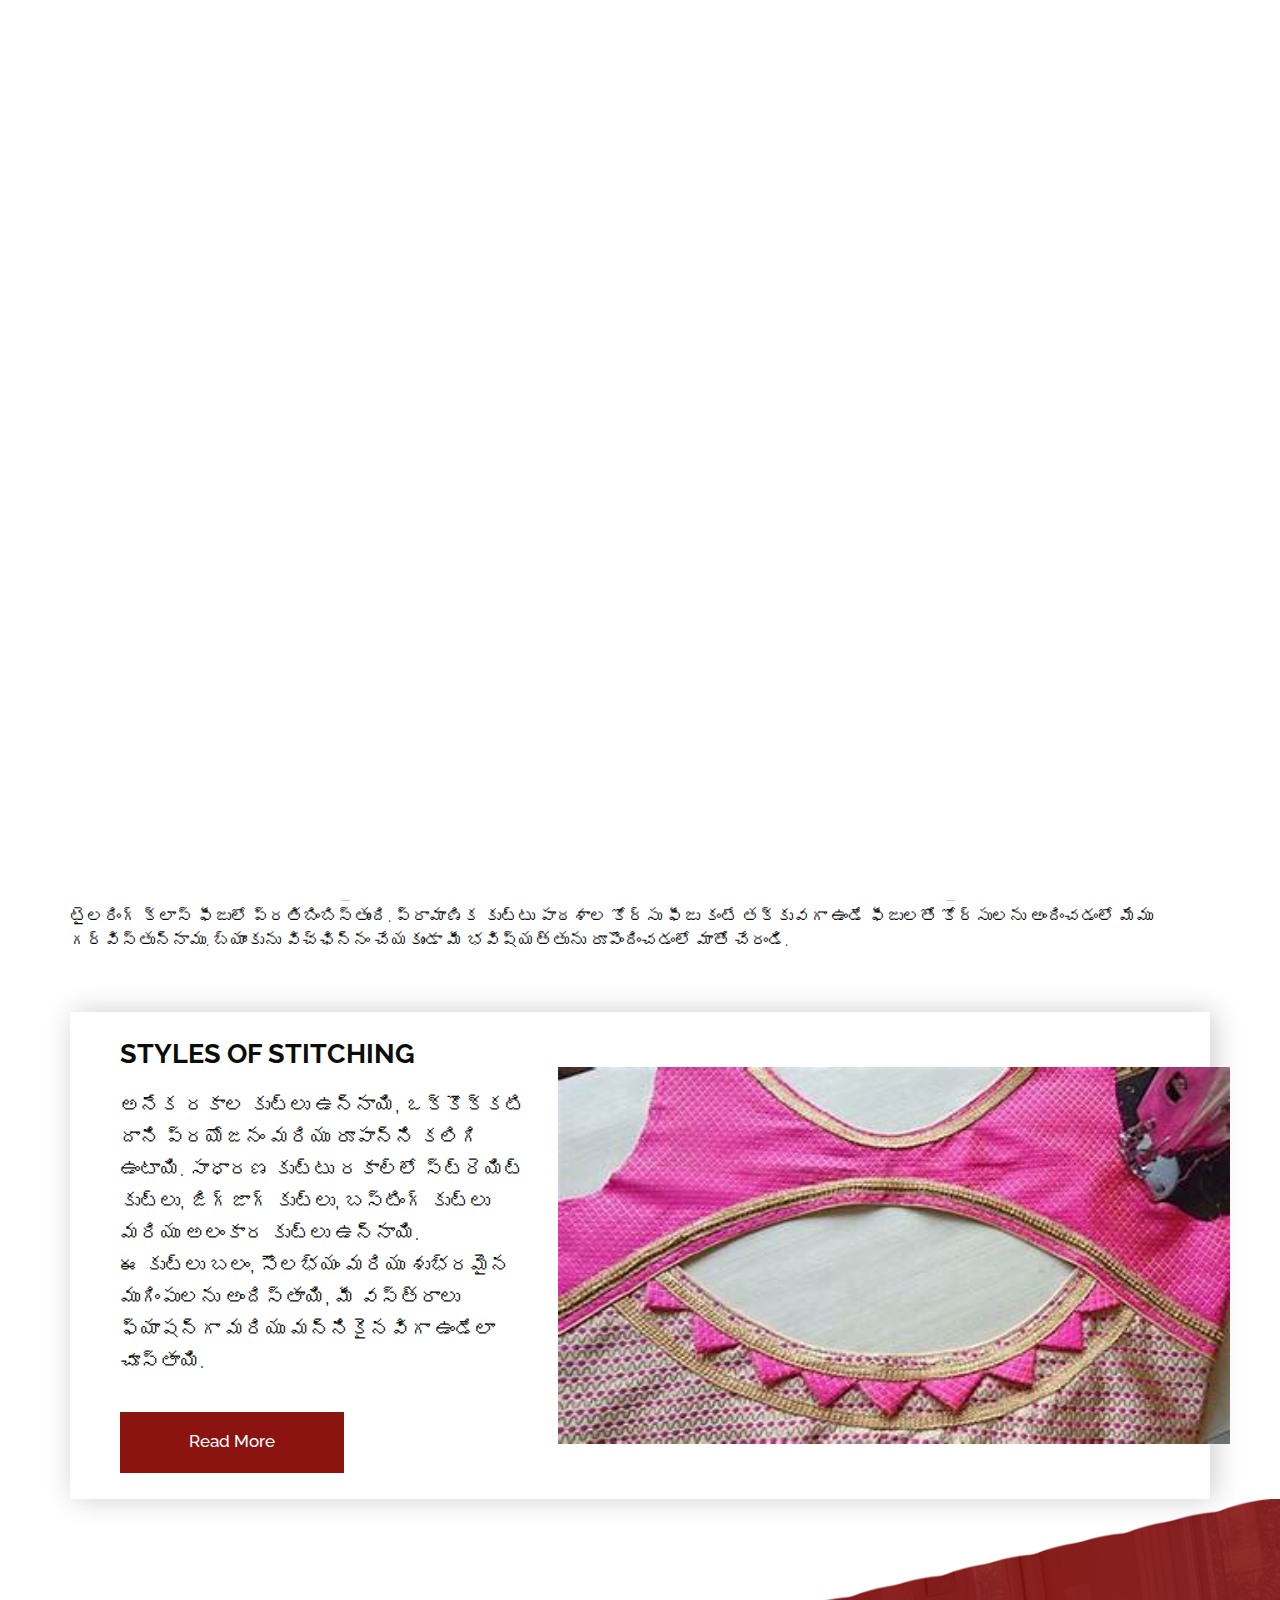
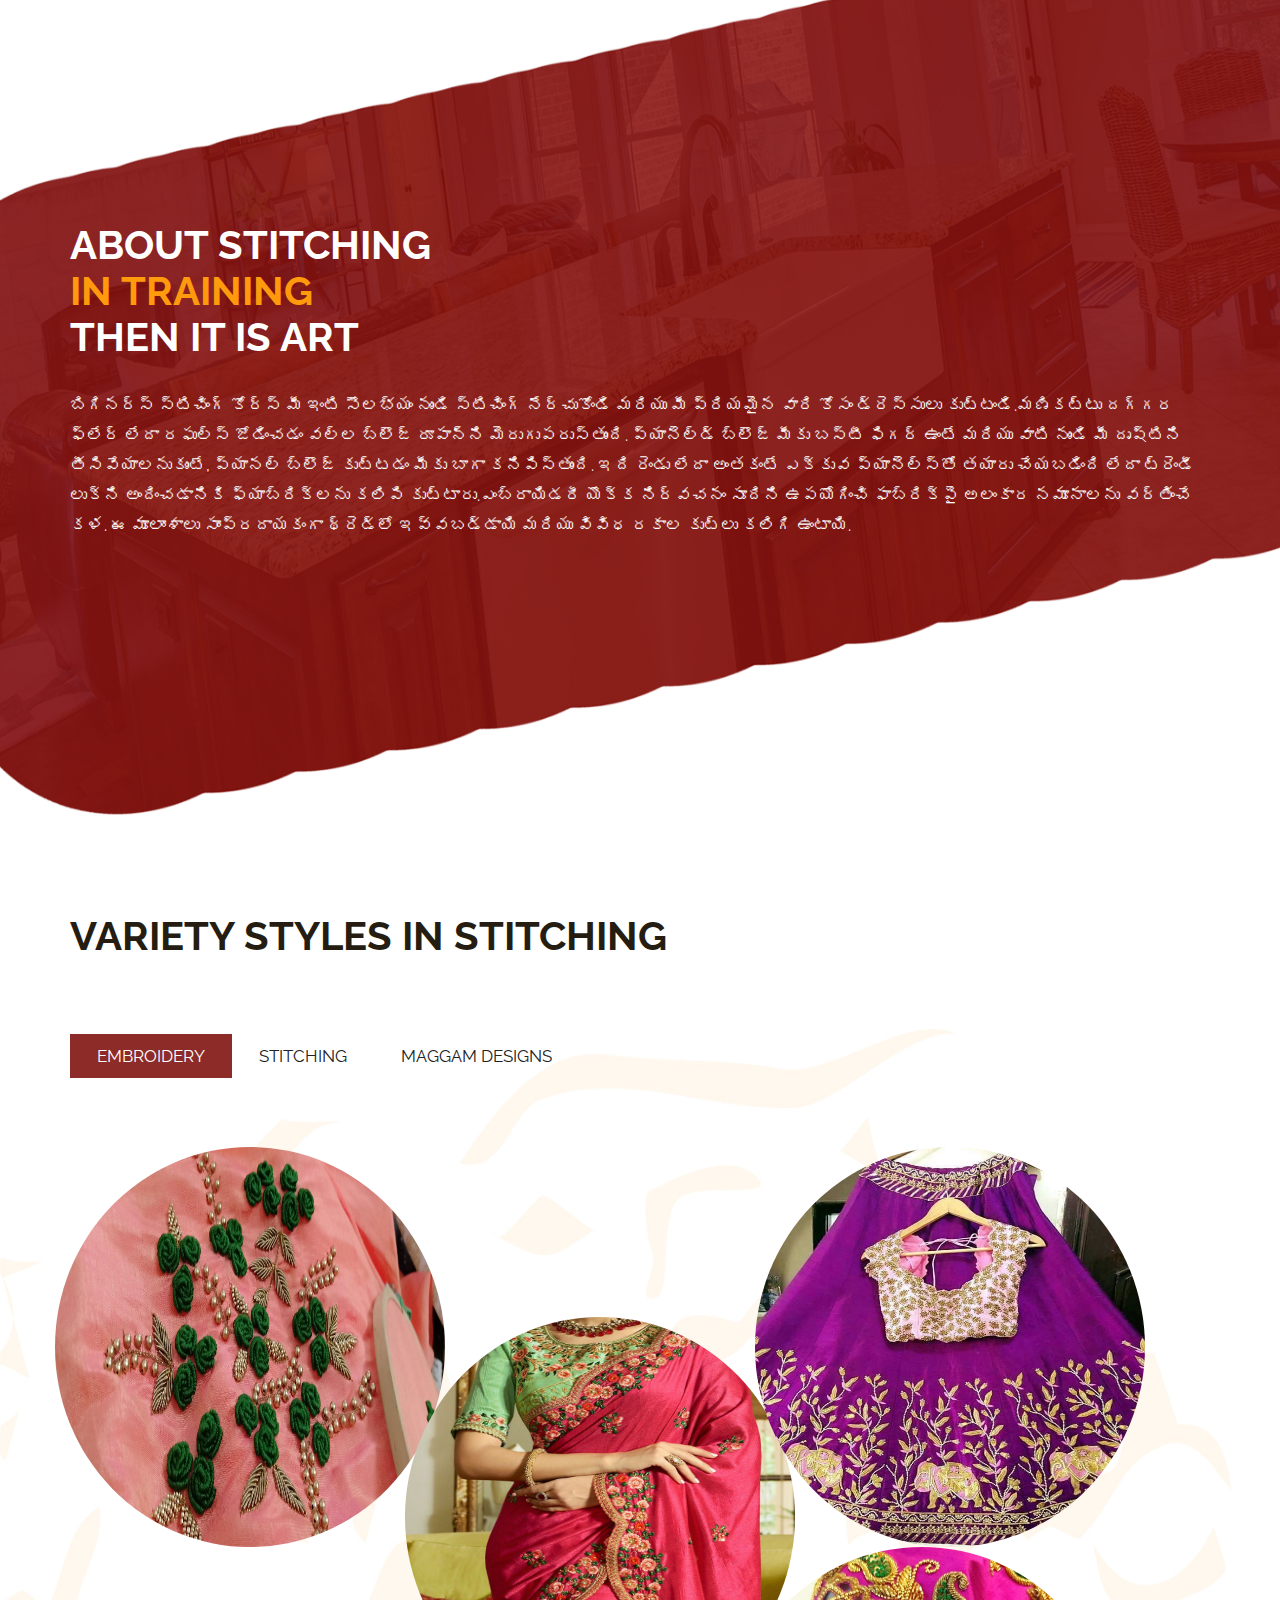
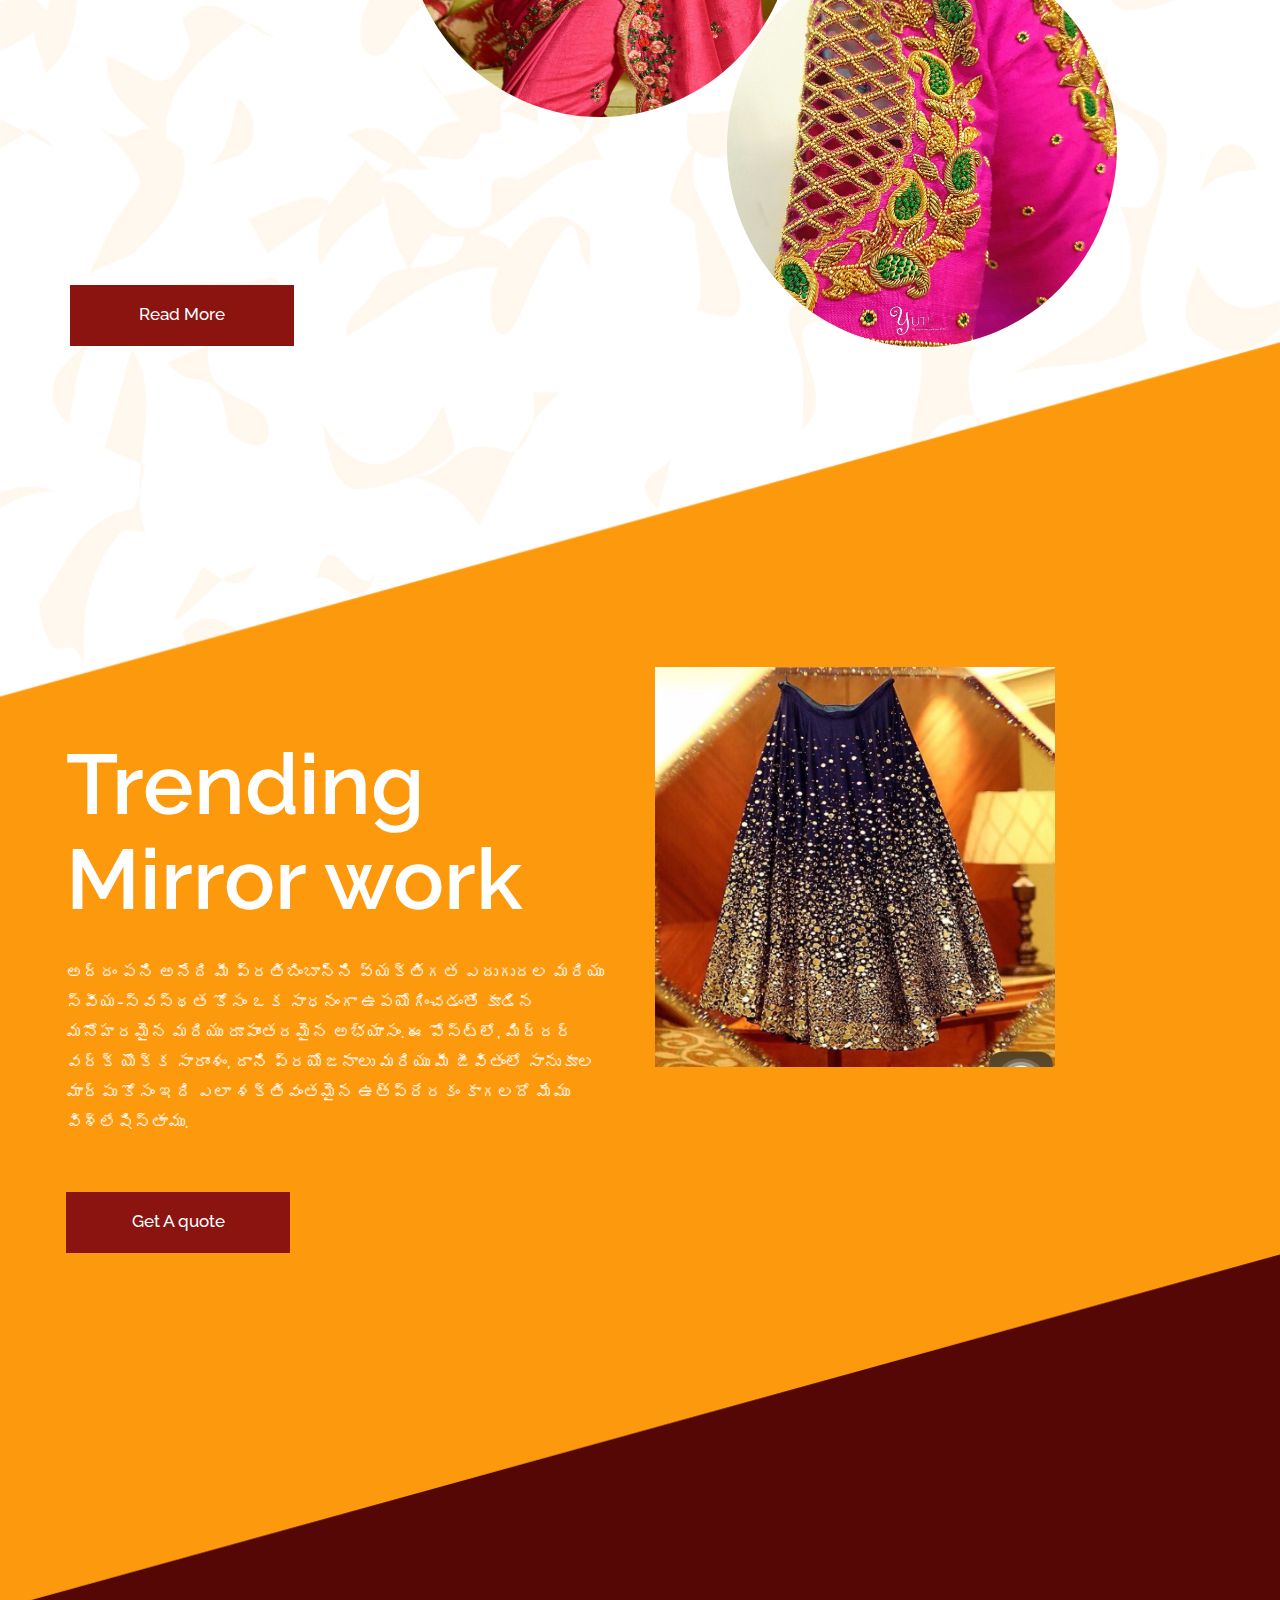
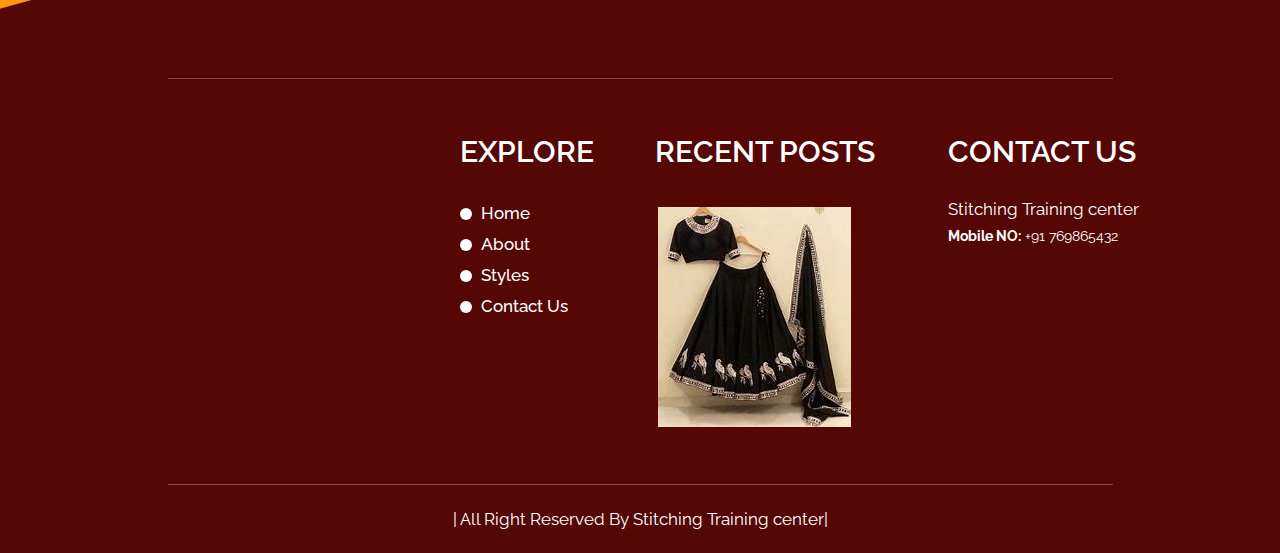
<file: index.html>
<!DOCTYPE html>
<html lang="en">
   <head>
      <!-- basic -->
      <meta charset="utf-8">
      <meta http-equiv="X-UA-Compatible" content="IE=edge">
      <!-- mobile metas -->
      <meta name="viewport" content="width=device-width, initial-scale=1">
      <meta name="viewport" content="initial-scale=1, maximum-scale=1">
      <!-- site metas -->
      <title>Training Center</title>
      <style>
         .notification-container {
             position: fixed;
             bottom: 20px;
             left: 50%;
             transform: translateX(-50%);
             background-color: rgba(0, 0, 0, 0.8);
             color: #fff;
             padding: 10px 20px;
             border-radius: 5px;
             display: none;
         }
         
         .notification-container.show {
             display: block;
         }
         
         .notification-content {
             display: flex;
             align-items: center;
         }
         
         .notification-message {
             flex-grow: 1;
         }
         
         .notification-cancel {
             cursor: pointer;
         }
         </style>
      <meta name="keywords" content="">
      <meta name="description" content="">
      <meta name="author" content="">
      <!-- bootstrap css -->
      <link rel="stylesheet" href="css/bootstrap.min.css">
      <!-- style css -->
      <link rel="stylesheet" href="css/style.css">
      <!-- responsive-->
      <link rel="stylesheet" href="css/responsive.css">
      <!-- awesome fontfamily -->
      <link rel="stylesheet" href="https://cdnjs.cloudflare.com/ajax/libs/font-awesome/4.7.0/css/font-awesome.min.css">
      <!--[if lt IE 9]>
      <script src="https://oss.maxcdn.com/html5shiv/3.7.3/html5shiv.min.js"></script>
      <script src="https://oss.maxcdn.com/respond/1.4.2/respond.min.js"></script><![endif]-->
   </head>
   <!-- body -->
   <body class="main-layout">
      <!-- loader  -->
      <div class="loader_bg">
         
      </div>
      <!-- end loader -->
      <div id="mySidepanel" class="sidepanel">
         <a href="javascript:void(0)" class="closebtn" onclick="closeNav()">×</a>
         <a href="index.html">Home</a>
         <a href="about.html">About</a>
         <a href="styles.html">Styles</a>
         <a href="contact.html">Contact</a>
      </div>
      <!-- header -->
      <header>
         <!-- header inner -->
         <div class="head-top">
            <div class="container-fluid">
               <div class="row">
                  <div class="col-sm-3">
                     <div class="logo">
                        <a href="index.html"><img src="images/sty.jpg" style="height:70px"></a>
                     </div>
                  </div>
                  <div class="col-sm-9">
                     <ul class="email text_align_right">
                        <li class="d_none"> <i  aria-hidden="true"></i></a></li>
                        <li class="d_none"><i class="fa fa-phone" aria-hidden="true"></i>+91 769865432</a></li>
                        <li class="d_none"> <a href="#"><i class="fa fa-envelope" aria-hidden="true"></i>stitchingcenter@gmail.com</a></li>
                        <li class="d_none"> <a href="#">Login <i class="fa fa-user" aria-hidden="true"></i></a> </li>
                        <li class="d_none"><i class="fa fa-search" style="cursor: pointer;" aria-hidden="true"></i></li>
                        <li> <button class="openbtn" onclick="openNav()"><img src="images/menu_btn.png"></button></li>
                     </ul>
                  </div>
               </div>
            </div>
         </div>
      </header>
      <!-- end header -->
      <!-- start slider section -->
      <div class=" banner_main">
         <div id="myCarousel" class="carousel slide" data-ride="carousel">
            <ol class="carousel-indicators">
               <li data-target="#myCarousel" data-slide-to="0" class="active"></li>
               <li data-target="#myCarousel" data-slide-to="1"></li>
               <li data-target="#myCarousel" data-slide-to="2"></li>
            </ol>
            <div class="carousel-inner">
               <div class="carousel-item active">
                  <div class="container">
                     <div class="carousel-caption relative">
                        <div class="bg_white">
                           <h1>Welcome To our <span class="yello"> Training Center</span></h1>
                           <p>మా శిక్షణ ప్రాథమిక కుట్టు నుండి అధునాతన వస్త్రాల తయారీ వరకు వివిధ రకాల కుట్టు కోర్సులను అందిస్తుంది, వివిధ బ్లౌజ్ డిజైన్, పాశ్చాత్య దుస్తులు మరియు పిల్లలకు సంబంధించిన ప్రత్యేక వర్క్‌షాప్‌లు ఉన్నాయి.</p>
                        </div>
                        <a class="read_more ban_btn" href="Javascript:void(0)">Read More</a>
                     </div>
                  </div>
               </div>
               <div class="carousel-item">
                  <div class="container">
                     <div class="carousel-caption relative">
                        <div class="bg_white">
                           <h1>Welcome To our <span class="yello">Stitching center</span></h1>
                           <p>ఈ కోర్సులో మీరు ఆటోమేటిక్ కుట్టు యంత్రాన్ని ఎలా ఉపయోగించాలి, అవసరమైన ప్రాథమిక సాధనాలు, కుట్లు ఎలా ప్రాక్టీస్ చేయాలి మరియు కొన్ని ప్రాథమిక ప్రాజెక్ట్‌లను చేయడం నేర్చుకోబోతున్నారు.</p>
                        </div>
                        <a class="read_more ban_btn" href="Javascript:void(0)">Read More</a>
                     </div>
                  </div>
               </div>
               <div class="carousel-item">
                  <div class="container">
                     <div class="carousel-caption relative">
                        <div class="bg_white">
                           <h1>VARIETY STYLES<span class="yello">OF STITCHING</span></h1>
                           <p>ఇక్కడ కుర్తీ డిజైనింగ్ మరియు బ్లౌజ్ డిజైనింగ్ కోర్సులు అందుబాటులో ఉన్నాయి.</p>
                        </div>
                        <a class="read_more ban_btn" href="Javascript:void(0)">Read More</a>
                     </div>
                  </div>
               </div>
            </div>
            <a class="carousel-control-prev" href="#myCarousel" role="button" data-slide="prev">
            <span class="carousel-control-prev-icon" aria-hidden="true"></span>
            <span class="sr-only">Previous</span>
            </a>
            <a class="carousel-control-next" href="#myCarousel" role="button" data-slide="next">
            <span class="carousel-control-next-icon" aria-hidden="true"></span>
            <span class="sr-only">Next</span>
            </a>
         </div>
      </div>
      <!-- end slider section -->
      <!-- six_box-->
      <div id="about" class="about top_layer">
         <div class="container">
            <div class="row">
               <div class="col-sm-12">
                  <div class="titlepage">
                     <h2>About us</h2>
                     <p>ఫ్యాషన్ ఇన్‌స్టిట్యూట్‌లో, నాణ్యమైన విద్యను అందుబాటులోకి తీసుకురావాలని మేము విశ్వసిస్తున్నాము. స్థోమతపై మా నిబద్ధత మా తక్కువ టైలరింగ్ క్లాస్ ఫీజులో ప్రతిబింబిస్తుంది. ప్రామాణిక కుట్టు పాఠశాల కోర్సు ఫీజు కంటే తక్కువగా ఉండే ఫీజులతో కోర్సులను అందించడంలో మేము గర్విస్తున్నాము. బ్యాంకును విచ్ఛిన్నం చేయకుండా మీ భవిష్యత్తును రూపొందించడంలో మాతో చేరండి. </p>
                  </div>
               </div>
               <div class=" col-sm-12">
                  <div class="about_box">
                     <div class="row d_flex">
                        <div class="col-md-5">
                           <div class="about_box_text">
                              <h3>Styles of stitching</h3>
                              <p>అనేక రకాల కుట్లు ఉన్నాయి, ఒక్కొక్కటి దాని ప్రయోజనం మరియు రూపాన్ని కలిగి ఉంటాయి. సాధారణ కుట్టు రకాల్లో స్ట్రెయిట్ కుట్లు, జిగ్‌జాగ్ కుట్లు, బస్టింగ్ కుట్లు మరియు అలంకార కుట్లు ఉన్నాయి.
                                 <br>ఈ కుట్లు బలం, సౌలభ్యం మరియు శుభ్రమైన ముగింపులను అందిస్తాయి, మీ వస్త్రాలు ఫ్యాషన్‌గా మరియు మన్నికైనవిగా ఉండేలా చూస్తాయి. 
                              </p>
                              <a class="read_more" href="Javascript:void(0)">Read More</a>
                           </div>
                        </div>
                        <div class=" col-md-7  pppp">
                           <div class="about_box_img">
                              <figure><img src="images/stitch img.jpg" alt="#" /></figure>
                           </div>
                        </div>
                     </div>
                  </div>
               </div>
            </div>
         </div>
      </div>
      <!-- end six_box-->
      <!-- building -->
      <div class="building">
         <div class="container">
            <div class="row">
               <div class="col-md-12">
                  <div class="titlepage">
                     <h2>About stitching<br><span class="yello">in Training<br></span> THEN IT IS ART</h2>
                     <p> బిగినర్స్ స్టిచింగ్ కోర్స్ మీ ఇంటి సౌలభ్యం నుండి స్టిచింగ్ నేర్చుకోండి మరియు మీ ప్రియమైన వారి కోసం డ్రెస్సులు కుట్టండి.మణికట్టు దగ్గర ఫ్లేర్ లేదా రఫుల్స్ జోడించడం వల్ల బ్లౌజ్ రూపాన్ని మెరుగుపరుస్తుంది. ప్యానెల్డ్ బ్లౌజ్ మీకు బస్టీ ఫిగర్ ఉంటే మరియు వాటి నుండి మీ దృష్టిని తీసివేయాలనుకుంటే, ప్యానల్ బ్లౌజ్ కుట్టడం మీకు బాగా కనిపిస్తుంది. ఇది రెండు లేదా అంతకంటే ఎక్కువ ప్యానెల్స్‌తో తయారు చేయబడింది లేదా ట్రెండీ లుక్‌ని అందించడానికి ఫ్యాబ్రిక్‌లను కలిపి కుట్టారు.ఎంబ్రాయిడరీ యొక్క నిర్వచనం సూదిని ఉపయోగించి ఫాబ్రిక్‌పై అలంకార నమూనాలను వర్తించే కళ. ఈ మూలాంశాలు సాంప్రదాయకంగా థ్రెడ్‌లో ఇవ్వబడ్డాయి మరియు వివిధ రకాల కుట్లు కలిగి ఉంటాయి.</p>
                  </div>
               </div>
            </div>
         </div>
      </div>
      <!-- end building -->
      <!-- services -->
      <div class="services_main">
         <div class="container">
            <div class="row">
               <div class="col-md-12">
                  <div class="titlepage">
                     <h2>Variety styles In stitching</h2>
                     <span> </span>
                  </div>
               </div>
            </div>
            <div class="row">
               <div class="col-sm-12">
                  <ul class="nav nav-tabs md-tabs border_none" id="myTabMD" role="tablist">
                     <li class="nav-item lisertab">
                        <a class="nav-link servi_tab active" id="home-tab-md" data-toggle="tab" href="#home-md" role="tab" aria-controls="home-md"
                           aria-selected="true">EMBROIDERY</a>
                     </li>
                     <li class="nav-item lisertab">
                        <a class="nav-link servi_tab" id="profile-tab-md" data-toggle="tab" href="#profile-md" role="tab" aria-controls="profile-md"
                           aria-selected="false">  STITCHING</a>
                     </li>
                     <li class="nav-item lisertab">
                        <a class="nav-link servi_tab" id="contact-tab-md" data-toggle="tab" href="#contact-md" role="tab" aria-controls="contact-md"
                           aria-selected="false">MAGGAM DESIGNS</a>
                     </li>
                  </ul>
                  <div class="tab-content card back_bg" id="myTabContentMD">
                     <div class="tab-pane fade show active" id="home-md" role="tabpanel" aria-labelledby="home-tab-md">
                        <div class="row">
                           <div class="col-md-4 col-sm-6 padding_0 margin_right20">
                              <div class="services">
                                 <div class="services_img">
                                    <figure><img src="images/E4.jpg" alt="#"  style="width:400px;height: 400px;border-radius: 50%;border-bottom: 5px;"/>  </figure>
                                    <div class="ho_dist">
                                       <span>Dress Embroidery</span>
                                    </div>
                                 </div>
                              </div>
                           </div>
                           <div class="col-md-4 col-sm-6 padding_0 margin_top70p margin_right20 margin_left20">
                              <div class="services">
                                 <div class="services_img">
                                    <figure><img src="images/E9.jpg" alt="#" / style="border-radius: 50%;width: 400px;height: 400px;">  </figure>
                                    <div class="ho_dist">
                                       <span>Saree Embroidery</span>
                                    </div>
                                 </div>
                              </div>
                           </div>
                           <div class="col-md-4 col-sm-6 padding_0 margin_left20">
                              <div class="services">
                                 <div class="services_img">
                                    <figure><img src="images/E8.jpg" alt="#" style=" width:400px;height:400px;border-radius: 50%;" />  </figure>
                                    <div class="ho_dist">
                                       <span> LEHANGAS EMBROIDERY</span>
                                    </div>
                                 </div>
                              </div>
                           </div>
                           <div class="col-md-4 offset-md-8 col-sm-6 padding_0 margin_top170">
                              <div class="services margin_left60">
                                 <div class="services_img">
                                    <figure><img src="images/E10.jpg" alt="#" / style=" width:400px;height:400px;border-radius: 50%;">  </figure>
                                    <div class="ho_dist">
                                       <span>Blouse Embroidery</span>
                                    </div>
                                 </div>
                              </div>
                           </div>
                           <div class="col-sm-6 margin_top40">
                              <a class="read_more " href="Javascript:void(0)">Read More</a>
                           </div>
                        </div>
                     </div>
                     <div class="tab-pane fade" id="profile-md" role="tabpanel" aria-labelledby="profile-tab-md">
                        <div class="row">
                           <div class="col-md-4 col-sm-6 padding_0 margin_right20">
                              <div class="services">
                                 <div class="services_img">
                                    <figure><img src="images/S5.jpg" alt="#" style="border-radius: 50%; width: 400px;height: 400px;" />  </figure>
                                    <div class="ho_dist">
                                       <span>BLOUSE</span>
                                    </div>
                                 </div>
                              </div>
                           </div>
                           <div class="col-md-4 col-sm-6 padding_0 margin_top70p margin_right20 margin_left20">
                              <div class="services">
                                 <div class="services_img">
                                    <figure><img src="images/S7.jpg" alt="#"  style="border-radius: 50%; width: 400px;height: 400px;"/>  </figure>
                                    <div class="ho_dist">
                                       <span>LONG DRESS</span>
                                    </div>
                                 </div>
                              </div>
                           </div>
                           <div class="col-md-4 col-sm-6 padding_0 margin_left20">
                              <div class="services">
                                 <div class="services_img">
                                    <figure><img src="images/S6.jpg" alt="#" style="width: 400px;height: 400px;border-radius: 50%;"/>  </figure>
                                    <div class="ho_dist">
                                       <span>Ladies PANTS</span>
                                    </div>
                                 </div>
                              </div>
                           </div>
                           <div class="col-md-4 offset-md-8 col-sm-6 padding_0 margin_top170">
                              <div class="services margin_left60">
                                 <div class="services_img">
                                    <figure><img src="images/S8.jpg" alt="#"  style="border-radius: 50%;width: 400px;height: 400px;"/>  </figure>
                                    <div class="ho_dist">
                                       <span>LEHANGAS
                                       </span>
                                    </div>
                                 </div>
                              </div>
                           </div>
                           <div class="col-sm-6 margin_top40">
                              <a class="read_more " href="Javascript:void(0)">Read More</a>
                           </div>
                        </div>
                     </div>
                     <div class="tab-pane fade" id="contact-md" role="tabpanel" aria-labelledby="contact-tab-md">
                        <div class="row">
                           <div class="col-md-4 col-sm-6 padding_0 margin_right20">
                              <div class="services">
                                 <div class="services_img">
                                    <figure><img src="images/M9.jpg" alt="#" style="border-radius: 50%;width: 400px;height: 400px;" />  </figure>
                                    <div class="ho_dist">
                                       <span>CropTop</span>
                                    </div>
                                 </div>
                              </div>
                           </div>
                           <div class="col-md-4 col-sm-6 padding_0 margin_top70p margin_right20 margin_left20">
                              <div class="services">
                                 <div class="services_img">
                                    <figure><img src="images/M10.jpg" alt="#" style="border-radius: 50%;width: 400px;height: 400px;"/>  </figure>
                                    <div class="ho_dist">
                                       <span>Blouses</span>
                                    </div>
                                 </div>
                              </div>
                           </div>
                           <div class="col-md-4 col-sm-6 padding_0 margin_left20">
                              <div class="services">
                                 <div class="services_img">
                                    <figure><img src="images/M13.jpg" alt="#" style="border-radius: 50%;width: 400px;height: 400px;"/>  </figure>
                                    <div class="ho_dist">
                                       <span>LEHANGAS</span>
                                    </div>
                                 </div>
                              </div>
                           </div>
                           <div class="col-md-4 offset-md-8 col-sm-6 padding_0 margin_top170">
                              <div class="services margin_left60">
                                 <div class="services_img">
                                    <figure><img src="images/M6.jpg" alt="#" style="border-radius: 50%;width: 400px;height: 400px;"/>  </figure>
                                    <div class="ho_dist">
                                       <span>Sarees</span>
                                    </div>
                                 </div>
                              </div>
                           </div>
                           <div class="col-sm-6 margin_top40">
                              <a class="read_more " href="Javascript:void(0)">Read More</a>
                           </div>
                        </div>
                     </div>
                  </div>
               </div>
            </div>
         </div>
      </div>
      <!-- end services -->
      <!-- instant -->
      <div class="instant">
         <div class="container-fluid">
            <div class="row">
               <div class="col-md-6">
                  <div class="titlepage text_align_left">
                     <h2>Trending Mirror work</h2>
                     <p>అద్దం పని అనేది మీ ప్రతిబింబాన్ని వ్యక్తిగత ఎదుగుదల మరియు స్వీయ-స్వస్థత కోసం ఒక సాధనంగా ఉపయోగించడంతో కూడిన మనోహరమైన మరియు రూపాంతరమైన అభ్యాసం. ఈ పోస్ట్‌లో, మిర్రర్ వర్క్ యొక్క సారాంశం, దాని ప్రయోజనాలు మరియు మీ జీవితంలో సానుకూల మార్పు కోసం ఇది ఎలా శక్తివంతమైన ఉత్ప్రేరకం కాగలదో మేము విశ్లేషిస్తాము.</p>
                     <a class="read_more" href="Javascript:void(0)">Get A quote</a>
                  </div>
               </div>
               <div class="col-md-6">
                  <div class="instant_img">
                     <figure><img src="images/Pc1.jpeg" alt="#" style="height: 400px; width:400px;"/></figure>
                  </div>
               </div>
            </div>
         </div>
      </div>
      <!-- end instant -->
      <!-- footer -->
      <footer>
         <div class="footer">
            <div class="container">
               <div class="row">
                  <div class="col-md-10 offset-md-1">
                     <ul class="social_icon text_align_center"></ul>
                  </div>
                  <div class="col-md-4 col-sm-6">
                     
                  </div>
                  <div class="col-md-2 col-sm-6">
                     <div class="reader">
                        <h3>Explore</h3>
                        <ul class="xple_menu">
                           <li><a href="index.html">Home</a></li>
                           <li><a href="about.html">About</a></li>
                           <li><a href="styles.html">Styles</a></li>
                           <li><a href="contact.html">Contact Us</a></li>
                        </ul>
                     </div>
                  </div>
                  <div class="col-md-3 col-sm-6">
                     <div class="reader">
                        <h3>Recent Posts</h3>
                        <ul class="re_post">
                           <li><img src="images/s4.jpg" alt="#"/></li>
                           
                        </ul>
                     </div>
                  </div>
                  <div class="col-md-3 col-sm-6">
                     <div class="reader">
                        <h3>Contact Us</h3>
                        <p>Stitching Training center  </p>
                          <span style="color:white"><b>Mobile NO:</b> +91 769865432</span>
                     </div>
                  </div>
               </div>
            </div>
            <div class="copyright text_align_center">
               <div class="container">
                  <div class="row">
                     <div class="col-md-10 offset-md-1">
                        <p>| All Right Reserved By <a href="https://html.design/"> Stitching Training center|</a></p>
                     </div>
                  </div>
               </div>
            </div>
         </div>
      </footer>
      <!-- end footer -->

      <div class="notification-container" id="notification">
         <div class="notification-content">
             <div class="notification-message">    </div>
             <div class="notification-cancel" onclick="cancelAd()"> addtheadd.com ads Click hear Don't Miss The Offers</div>
         </div>
     </div>
     
   <script>
     let notifications = document.getElementById('notification');
     let ads = ['https://bookshop-bookshop.netlify.app',  'https://addtheadd.com','https://bvsadd.netlify.app','https://mechanics.netlify.app']; // Deep link URLs of ads
     let currentIndex = 0;
     
     function displayAd() {
         notifications.classList.add('show');
         setTimeout(hideAd, 10000); // Hide ad after 10 seconds
     }
     
     function hideAd() {
         notifications.classList.remove('show');
         currentIndex = (currentIndex + 1) % ads.length;
         setTimeout(displayAd, 10000); // Display next ad after 10 second
     }
     
     function cancelAd() {
         window.location.href = ads[currentIndex];
     }
     
     displayAd(); // Start displaying ads
   </script>
      <!-- Javascript files-->
      <script src="js/jquery.min.js"></script>
      <script src="js/bootstrap.bundle.min.js"></script>
      <script src="js/custom.js"></script>
      <script src="js/jquery-3.0.0.min.js"></script>
   </body>
</html>
</file>
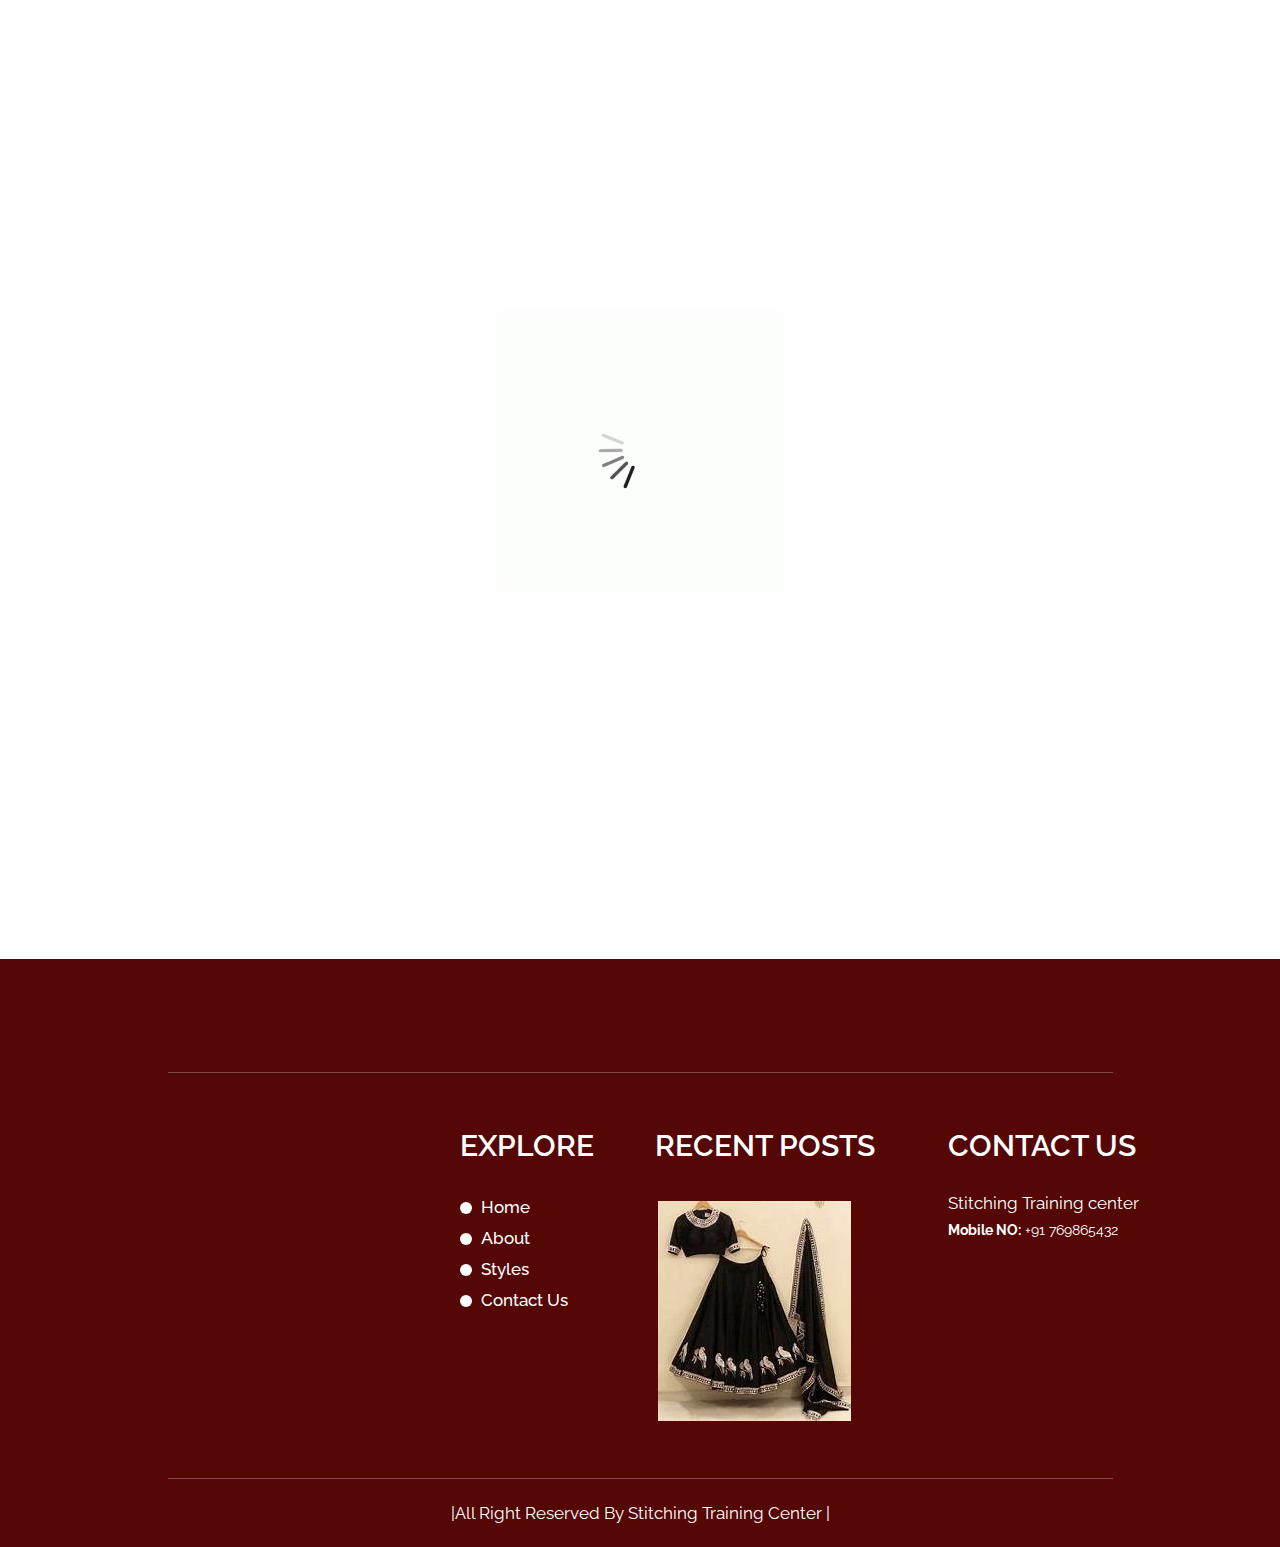
<file: about.html>
<!DOCTYPE html>
<html lang="en">
   <head>
      <!-- basic -->
      <meta charset="utf-8">
      <meta http-equiv="X-UA-Compatible" content="IE=edge">
      <!-- mobile metas -->
      <meta name="viewport" content="width=device-width, initial-scale=1">
      <meta name="viewport" content="initial-scale=1, maximum-scale=1">
      <!-- site metas -->
      <title>basco</title>
      <meta name="keywords" content="">
      <meta name="description" content="">
      <meta name="author" content="">
      <!-- bootstrap css -->
      <link rel="stylesheet" href="css/bootstrap.min.css">
      <!-- style css -->
      <link rel="stylesheet" href="css/style.css">
      <!-- responsive-->
      <link rel="stylesheet" href="css/responsive.css">
      <!-- awesome fontfamily -->
      <link rel="stylesheet" href="https://cdnjs.cloudflare.com/ajax/libs/font-awesome/4.7.0/css/font-awesome.min.css">
      <!--[if lt IE 9]>
      <script src="https://oss.maxcdn.com/html5shiv/3.7.3/html5shiv.min.js"></script>
      <script src="https://oss.maxcdn.com/respond/1.4.2/respond.min.js"></script><![endif]-->
   </head>
   <!-- body -->
   <body class="main-layout inner_page">
      <!-- loader  -->
      <div class="loader_bg">
         <div class="loader"><img src="images/loading.gif" alt="" /></div>
      </div>
      <!-- end loader -->
      <div id="mySidepanel" class="sidepanel">
         <a href="javascript:void(0)" class="closebtn" onclick="closeNav()">×</a>
         <a href="index.html">Home</a>
         <a href="about.html">About</a>
         <a href="styles.html">Styles</a>
         <a href="contact.html">Contact</a>
      </div>
      <!-- header -->
      <header>
         <!-- header inner -->
         <div class="head-top">
            <div class="container-fluid">
               <div class="row">
                  <div class="col-sm-3">
                     <div class="logo">
                        <a href="index.html"></a>
                     </div>
                  </div>
                  <div class="col-sm-9">
                     <ul class="email text_align_right">
                        <li class="d_none"> <i  aria-hidden="true"></i></a></li>
                        <li class="d_none"><i class="fa fa-phone" aria-hidden="true"></i>+91 769865432</a></li>
                        <li class="d_none"> <a href="#"><i class="fa fa-envelope" aria-hidden="true"></i>stitchingcenter@gmail.com</a></li>
                        <li class="d_none"> <a href="#">Login <i class="fa fa-user" aria-hidden="true"></i></a> </li>
                        <li class="d_none"><i class="fa fa-search" style="cursor: pointer;" aria-hidden="true"></i></li>
                        <li> <button class="openbtn" onclick="openNav()"><img src="images/menu_btn.png"></button></li>
                     </ul>
                  </div>
               </div>
            </div>
         </div>
      </header>
      <!-- end header -->
    
      <!-- about-->
      <div class="about">
         <div class="container">
            <div class="row">
               <div class="col-sm-12">
                  <div class="titlepage">
                     <h2>About us</h2>
                     <p>ఫ్యాషన్ ఇన్‌స్టిట్యూట్‌లో, నాణ్యమైన విద్యను అందుబాటులోకి తీసుకురావాలని మేము విశ్వసిస్తున్నాము. స్థోమతపై మా నిబద్ధత మా తక్కువ టైలరింగ్ క్లాస్ ఫీజులో ప్రతిబింబిస్తుంది. ప్రామాణిక కుట్టు పాఠశాల కోర్సు ఫీజు కంటే తక్కువగా ఉండే ఫీజులతో కోర్సులను అందించడంలో మేము గర్విస్తున్నాము. బ్యాంకును విచ్ఛిన్నం చేయకుండా మీ భవిష్యత్తును రూపొందించడంలో మాతో చేరండి. </p>
                  </div>
               </div>
               <div class=" col-sm-12">
                  <div class="about_box">
                     <div class="row d_flex">
                        <div class="col-md-5">
                           <div class="about_box_text">
                              <h3>Styles of stitching</h3>
                              <p>అనేక రకాల కుట్లు ఉన్నాయి, ఒక్కొక్కటి దాని ప్రయోజనం మరియు రూపాన్ని కలిగి ఉంటాయి. సాధారణ కుట్టు రకాల్లో స్ట్రెయిట్ కుట్లు, జిగ్‌జాగ్ కుట్లు, బస్టింగ్ కుట్లు మరియు అలంకార కుట్లు ఉన్నాయి.
                                 <br>ఈ కుట్లు బలం, సౌలభ్యం మరియు శుభ్రమైన ముగింపులను అందిస్తాయి, మీ వస్త్రాలు ఫ్యాషన్‌గా మరియు మన్నికైనవిగా ఉండేలా చూస్తాయి. 
                              </p>
                              <a class="read_more" href="Javascript:void(0)">Read More</a>
                           </div>
                        </div>
                        <div class=" col-md-7  pppp">
                           <div class="about_box_img">
                              <figure><img src="images/stitch img.jpg" alt="#" /></figure>
                           </div>
                        </div>
                     </div>
                  </div>
               </div>
            </div>
         </div>
      </div>
      <!-- end about-->

      <!-- footer -->
      <footer>
         <div class="footer">
            <div class="container">
               <div class="row">
                  <div class="col-md-10 offset-md-1">
                     <ul class="social_icon text_align_center">
                        
                     </ul>
                  </div>
                  <div class="col-md-4 col-sm-6">
                     
                  </div>
                  <div class="col-md-2 col-sm-6">
                     <div class="reader">
                        <h3>Explore</h3>
                        <ul class="xple_menu">
                           <li><a href="index.html">Home</a></li>
                           <li><a href="about.html">About</a></li>
                           <li><a href="styles.html">Styles</a></li>
                           <li><a href="contact.html">Contact Us</a></li>
                        </ul>
                     </div>
                  </div>
                  <div class="col-md-3 col-sm-6">
                     <div class="reader">
                        <h3>Recent Posts</h3>
                        <ul class="re_post">
                           <li><img src="images/s4.jpg" alt="#"/></li>
                           
                        </ul>
                     </div>
                  </div>
                  <div class="col-md-3 col-sm-6">
                     <div class="reader">
                        <h3>Contact Us</h3>
                        <p>Stitching Training center  </p>
                          <span style="color:white"><b>Mobile NO:</b> +91 769865432</span>
                     </div>
                  </div>
               </div>
            </div>
            <div class="copyright text_align_center">
               <div class="container">
                  <div class="row">
                     <div class="col-md-10 offset-md-1">
                        <p>|All Right Reserved By <a href="https://html.design/"> Stitching Training Center |</a></p>
                     </div>
                  </div>
               </div>
            </div>
         </div>
      </footer>
      <!-- end footer -->
      <!-- Javascript files-->
      <script src="js/jquery.min.js"></script>
      <script src="js/bootstrap.bundle.min.js"></script>
      <script src="js/custom.js"></script>
      <script src="js/jquery-3.0.0.min.js"></script>
   </body>
</html>
</file>
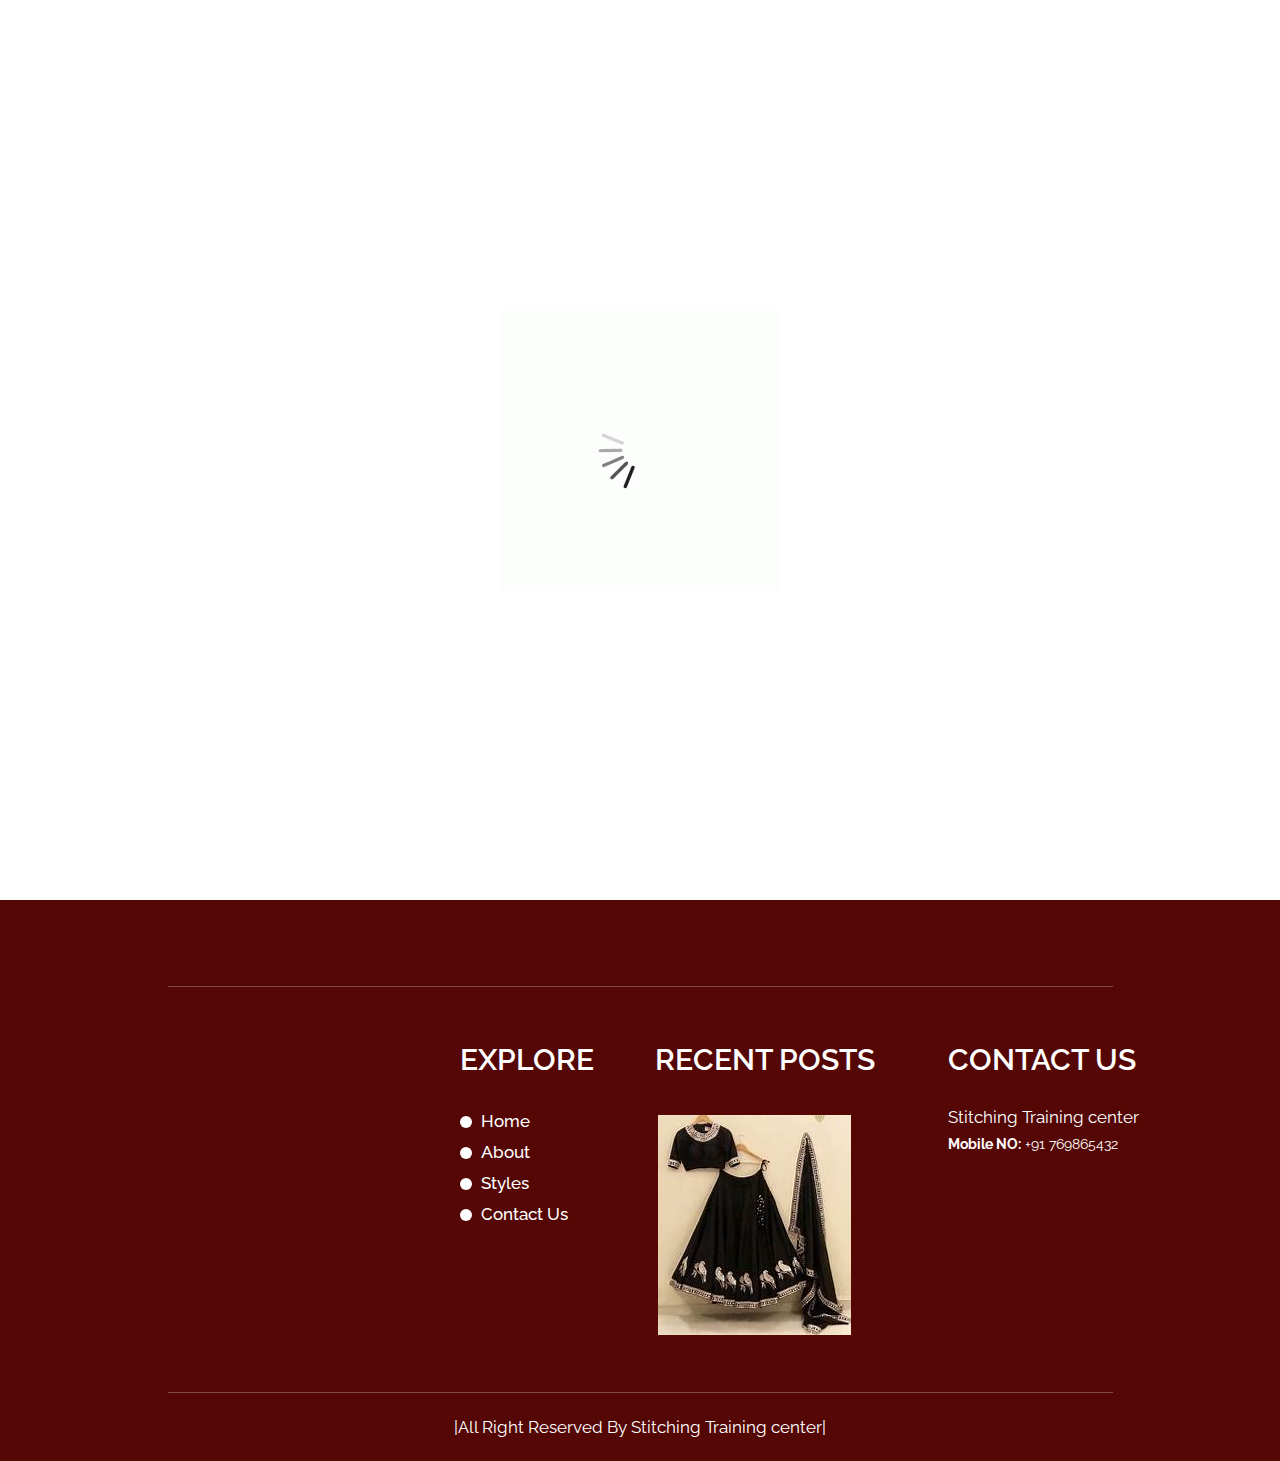
<file: contact.html>
<!DOCTYPE html>
<html lang="en">
   <head>
      <!-- basic -->
      <meta charset="utf-8">
      <meta http-equiv="X-UA-Compatible" content="IE=edge">
      <!-- mobile metas -->
      <meta name="viewport" content="width=device-width, initial-scale=1">
      <meta name="viewport" content="initial-scale=1, maximum-scale=1">
      <!-- site metas -->
      <title>basco</title>
      <meta name="keywords" content="">
      <meta name="description" content="">
      <meta name="author" content="">
      <!-- bootstrap css -->
      <link rel="stylesheet" href="css/bootstrap.min.css">
      <!-- style css -->
      <link rel="stylesheet" href="css/style.css">
      <!-- responsive-->
      <link rel="stylesheet" href="css/responsive.css">
      <!-- awesome fontfamily -->
      <link rel="stylesheet" href="https://cdnjs.cloudflare.com/ajax/libs/font-awesome/4.7.0/css/font-awesome.min.css">
      <!--[if lt IE 9]>
      <script src="https://oss.maxcdn.com/html5shiv/3.7.3/html5shiv.min.js"></script>
      <script src="https://oss.maxcdn.com/respond/1.4.2/respond.min.js"></script><![endif]-->
   </head>
   <!-- body -->
   <body class="main-layout inner_page">
      <!-- loader  -->
      <div class="loader_bg">
         <div class="loader"><img src="images/loading.gif" alt="" /></div>
      </div>
      <!-- end loader -->
      <div id="mySidepanel" class="sidepanel">
         <a href="javascript:void(0)" class="closebtn" onclick="closeNav()">×</a>
         <a href="index.html">Home</a>
         <a href="about.html">About</a>
         <a href="styles.html">styles</a>
         <a href="contact.html">Contact</a>
      </div>
      <!-- header -->
      <header>
         <!-- header inner -->
         <div class="head-top">
            <div class="container-fluid">
               <div class="row">
                  <div class="col-sm-3">
                     <div class="logo">
                        <a href="index.html"></a>
                     </div>
                  </div>
                  <div class="col-sm-9">
                     <ul class="email text_align_right">
                        <li class="d_none"> <i  aria-hidden="true"></i></a></li>
                        <li class="d_none"><i class="fa fa-phone" aria-hidden="true"></i>+91 769865432</a></li>
                        <li class="d_none"> <a href="#"><i class="fa fa-envelope" aria-hidden="true"></i>stitchingcenter@gmail.com</a></li>
                        <li class="d_none"> <a href="#">Login <i class="fa fa-user" aria-hidden="true"></i></a> </li>
                        <li class="d_none"><i class="fa fa-search" style="cursor: pointer;" aria-hidden="true"></i></li>
                        <li> <button class="openbtn" onclick="openNav()"><img src="images/menu_btn.png"></button></li>
                     </ul>
                  </div>
               </div>
            </div>
         </div>
      </header>
      <!-- end header -->
      <!-- contact -->
      <div class="contact" >
         <div class="container">
            <div class="row">
               <div class="col-md-12">
                  <div class="titlepage">
                     <h2>Contact Us</h2>
                  </div>
               </div>
            </div>
         </div>
         <div class="container-fluid">
            <div class="row">
               <div class="col-xl-6 col-lg-6 col-md-6 col-sm-12">
                  <form class="main_form">
                     <div class="row">
                        <div class="col-xl-12 col-lg-12 col-md-12 col-sm-12">
                           <input class="form-control" placeholder="Name" type="text" name="Name">
                        </div>
                        <div class="col-xl-12 col-lg-12 col-md-12 col-sm-12">
                           <input class="form-control" placeholder="Email" type="text" name="Email">
                        </div>
                        <div class="col-xl-12 col-lg-12 col-md-12 col-sm-12">
                           <input class="form-control" placeholder="Phone" type="text" name="Phone">
                        </div>
                        <div class="col-xl-12 col-lg-12 col-md-12 col-sm-12">
                           <textarea class="textarea" placeholder="Message" type="text" name="Message"></textarea>
                        </div>
                        <div class="col-xl-12 col-lg-12 col-md-12 col-sm-12">
                           <button class="send">Send</button>
                        </div>
                     </div>
                  </form>
               </div>
               <div class="col-xl-6 col-lg-6 col-md-6 col-sm-12 padddd">
                  <div class="map_section">
                     <div id="map">
                     </div>
                  </div>
               </div>
            </div>
         </div>
      </div>
      </div>
      <!-- end contact  -->
      <!-- footer -->
      <footer>
         <div class="footer">
            <div class="container">
               <div class="row">
                  <div class="col-md-10 offset-md-1">
                     <ul class="social_icon text_align_center">
                        
                     </ul>
                  </div>
                  <div class="col-md-4 col-sm-6">
                     <div class="reader">
                        <a href="index.html"></a>
                        <p class="padd_flet40"></p>
                     </div>
                  </div>
                  <div class="col-md-2 col-sm-6">
                     <div class="reader">
                        <h3>Explore</h3>
                        <ul class="xple_menu">
                           <li><a href="index.html">Home</a></li>
                           <li><a href="about.html">About</a></li>
                           <li><a href="styles.html">Styles</a></li>
                           <li><a href="contact.html">Contact Us</a></li>
                        </ul>
                     </div>
                  </div>
                  <div class="col-md-3 col-sm-6">
                     <div class="reader">
                        <h3>Recent Posts</h3>
                        <ul class="re_post">
                           <li><img src="images/s4.jpg" alt="#"/></li>
                           
                        </ul>
                     </div>
                  </div>
                  <div class="col-md-3 col-sm-6" >
                     <div class="reader">
                        <h3>Contact Us</h3>
                        <p>Stitching Training center  </p>
                          <span style="color:white"><b>Mobile NO:</b> +91 769865432</span>
                     </div>
                  </div>
               </div>
            </div>
            <div class="copyright text_align_center">
               <div class="container">
                  <div class="row">
                     <div class="col-md-10 offset-md-1">
                        <p>|All Right Reserved By <a href="https://html.design/"> Stitching Training center| </a></p>
                     </div>
                  </div>
               </div>
            </div>
         </div>
      </footer>
      <!-- end footer -->
      <!-- Javascript files-->
      <script src="js/jquery.min.js"></script>
      <script src="js/bootstrap.bundle.min.js"></script>
      <script src="js/custom.js"></script>
      <script src="js/jquery-3.0.0.min.js"></script>
      <script>
         // This example adds a marker to indicate the position of Bondi Beach in Sydney,
         // Australia.
         function initMap() {
             var map = new google.maps.Map(document.getElementById('map'), {
                 zoom: 11,
                 center: {
                     lat: 40.645037,
                     lng: -73.880224
                 },
             });
         
             var image = 'images/maps-and-flags.png';
             var beachMarker = new google.maps.Marker({
                 position: {
                     lat: 40.645037,
                     lng: -73.880224
                 },
                 map: map,
                 icon: image
             });
         }
      </script>
      <!-- google map js -->
    
      <!-- end google map js -->
   </body>
</html>
</file>
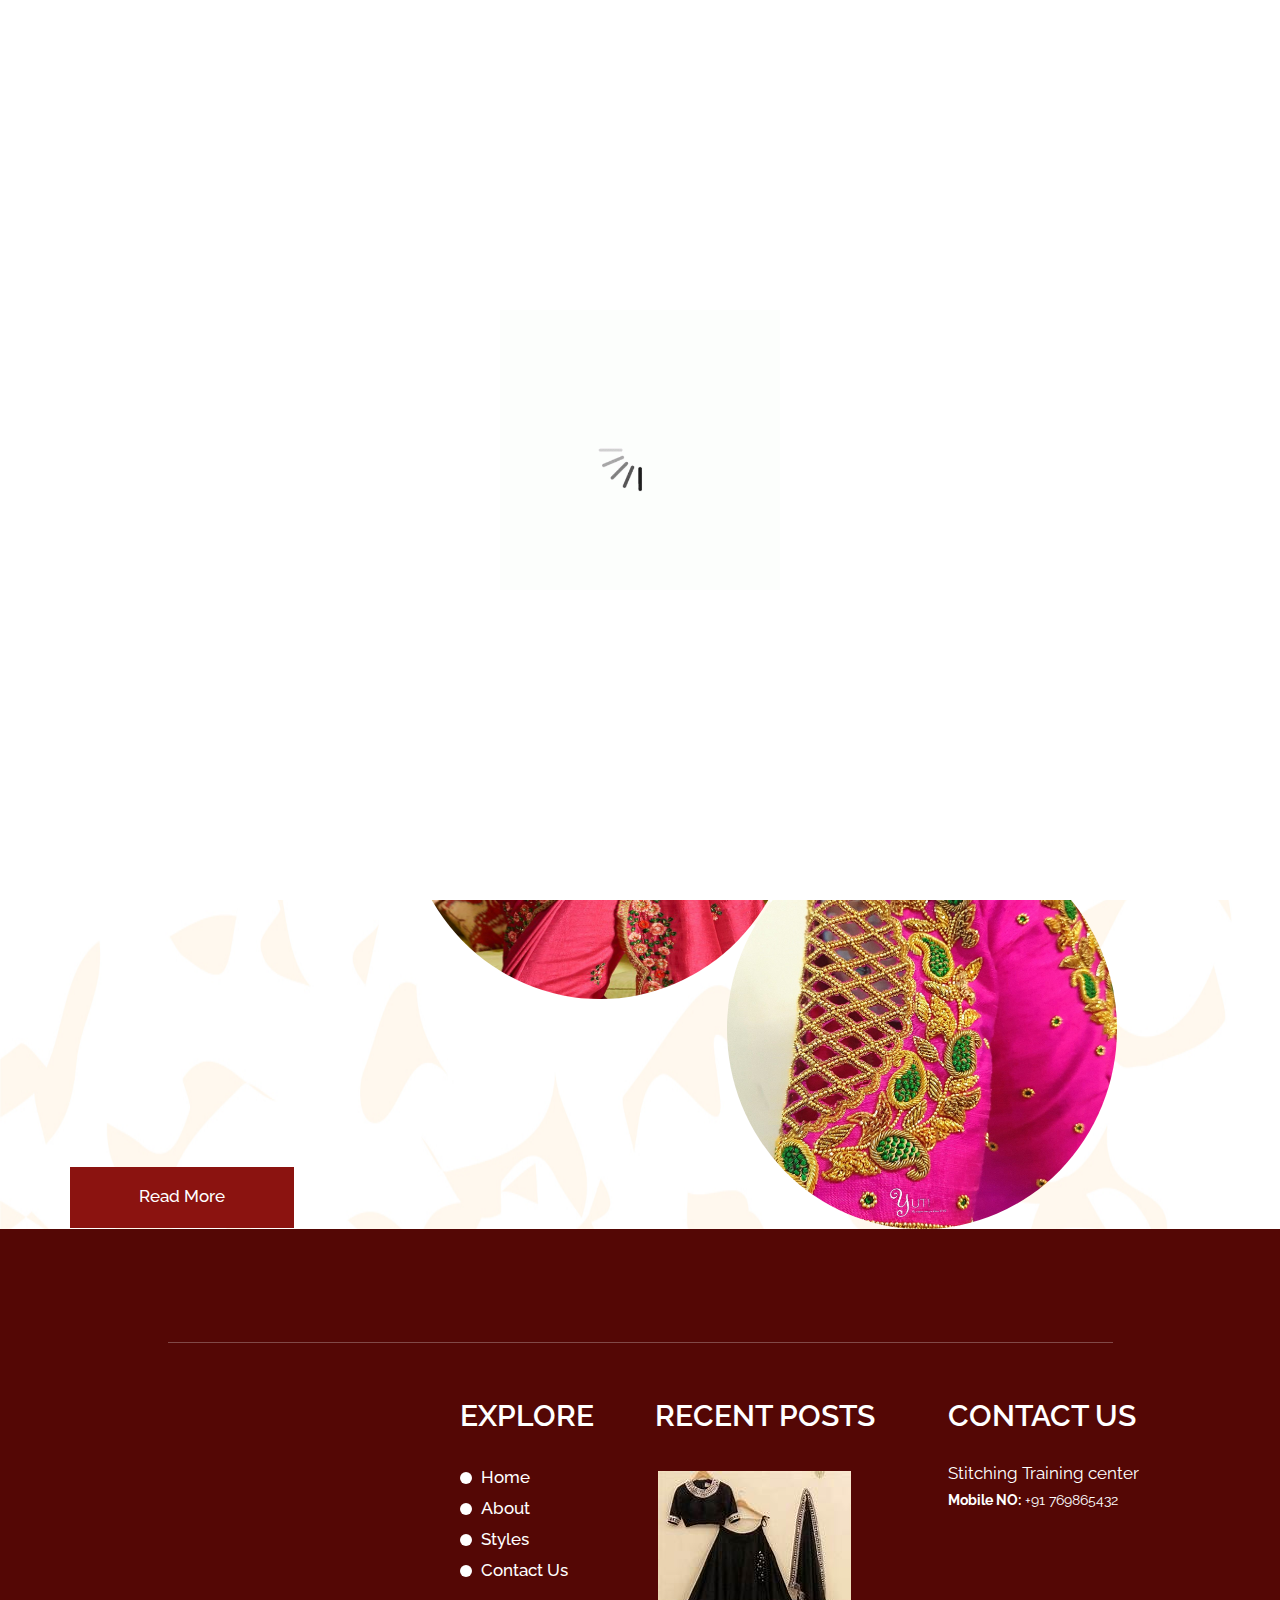
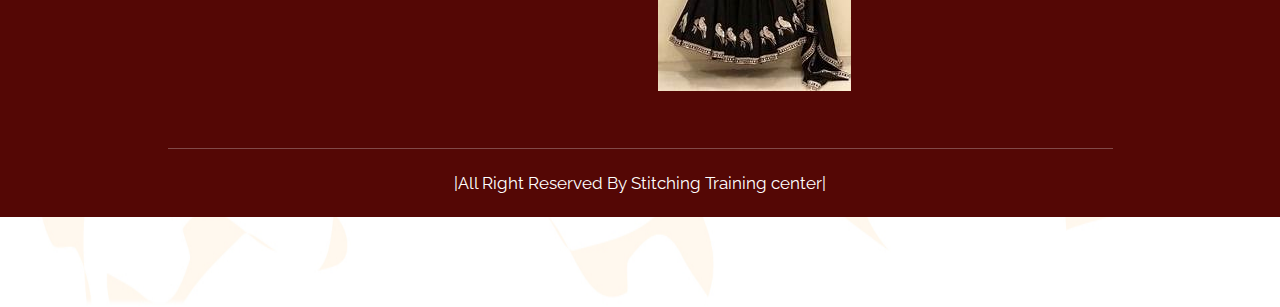
<file: styles.html>
<!DOCTYPE html>
<html lang="en">
   <head>
      <!-- basic -->
      <meta charset="utf-8">
      <meta http-equiv="X-UA-Compatible" content="IE=edge">
      <!-- mobile metas -->
      <meta name="viewport" content="width=device-width, initial-scale=1">
      <meta name="viewport" content="initial-scale=1, maximum-scale=1">
      <!-- site metas -->
      <title>basco</title>
      <meta name="keywords" content="">
      <meta name="description" content="">
      <meta name="author" content="">
      <!-- bootstrap css -->
      <link rel="stylesheet" href="css/bootstrap.min.css">
      <!-- style css -->
      <link rel="stylesheet" href="css/style.css">
      <!-- responsive-->
      <link rel="stylesheet" href="css/responsive.css">
      <!-- awesome fontfamily -->
      <link rel="stylesheet" href="https://cdnjs.cloudflare.com/ajax/libs/font-awesome/4.7.0/css/font-awesome.min.css">
      <!--[if lt IE 9]>
      <script src="https://oss.maxcdn.com/html5shiv/3.7.3/html5shiv.min.js"></script>
      <script src="https://oss.maxcdn.com/respond/1.4.2/respond.min.js"></script><![endif]-->
   </head>
   <!-- body -->
   <body class="main-layout inner_page">
      <!-- loader  -->
      <div class="loader_bg">
         <div class="loader"><img src="images/loading.gif" alt="" /></div>
      </div>
      <!-- end loader -->
      <div id="mySidepanel" class="sidepanel">
         <a href="javascript:void(0)" class="closebtn" onclick="closeNav()">×</a>
         <a href="index.html">Home</a>
         <a href="about.html">About</a>
         <a href="styles.html">Styles</a>
         <a href="contact.html">Contact</a>
      </div>
      <!-- header -->
      <header>
         <!-- header inner -->
         <div class="head-top">
            <div class="container-fluid">
               <div class="row">
                  <div class="col-sm-3">
                     <div class="logo">
                        <a href="index.html"></a>
                     </div>
                  </div>
                  <div class="col-sm-9">
                     <ul class="email text_align_right">
                        <li class="d_none"> <i aria-hidden="true"></i></a></li>
                        <li class="d_none"><i class="fa fa-phone" aria-hidden="true"></i>+91 91 769865432</a></li>
                        <li class="d_none"> <a href="#"><i class="fa fa-envelope" aria-hidden="true"></i>stitchingcenter@gmail.comm</a></li>
                        <li class="d_none"> <a href="#">Login <i class="fa fa-user" aria-hidden="true"></i></a> </li>
                        <li class="d_none"><i class="fa fa-search" style="cursor: pointer;" aria-hidden="true"></i></li>
                        <li> <button class="openbtn" onclick="openNav()"><img src="images/menu_btn.png"></button></li>
                     </ul>
                  </div>
               </div>
            </div>
         </div>
      </header>
      <!-- end header -->
     
      <!-- services -->
      <div class="services_main">
         <div class="container">
            <div class="row">
               <div class="col-md-12">
                  <div class="titlepage">
                     <h2>Variety styles In stitching</h2>
                     <span> </span>
                  </div>
               </div>
            </div>
            <div class="row">
               <div class="col-sm-12">
                  <ul class="nav nav-tabs md-tabs border_none" id="myTabMD" role="tablist">
                     <li class="nav-item lisertab">
                        <a class="nav-link servi_tab active" id="home-tab-md" data-toggle="tab" href="#home-md" role="tab" aria-controls="home-md"
                           aria-selected="true">EMBROIDERY</a>
                     </li>
                     <li class="nav-item lisertab">
                        <a class="nav-link servi_tab" id="profile-tab-md" data-toggle="tab" href="#profile-md" role="tab" aria-controls="profile-md"
                           aria-selected="false">  STITCHING</a>
                     </li>
                     <li class="nav-item lisertab">
                        <a class="nav-link servi_tab" id="contact-tab-md" data-toggle="tab" href="#contact-md" role="tab" aria-controls="contact-md"
                           aria-selected="false">MAGGAM DESIGNS</a>
                     </li>
                  </ul>
                  <div class="tab-content card back_bg" id="myTabContentMD">
                     <div class="tab-pane fade show active" id="home-md" role="tabpanel" aria-labelledby="home-tab-md">
                        <div class="row">
                           <div class="col-md-4 col-sm-6 padding_0 margin_right20">
                              <div class="services">
                                 <div class="services_img">
                                    <figure><img src="images/E4.jpg" alt="#"  style="width:400px;height: 400px;border-radius: 50%;border-bottom: 5px;"/>  </figure>
                                    <div class="ho_dist">
                                       <span>Dress Embroidery</span>
                                    </div>
                                 </div>
                              </div>
                           </div>
                           <div class="col-md-4 col-sm-6 padding_0 margin_top70p margin_right20 margin_left20">
                              <div class="services">
                                 <div class="services_img">
                                    <figure><img src="images/E9.jpg" alt="#" / style="border-radius: 50%;width: 400px;height: 400px;">  </figure>
                                    <div class="ho_dist">
                                       <span>Saree Embroidery</span>
                                    </div>
                                 </div>
                              </div>
                           </div>
                           <div class="col-md-4 col-sm-6 padding_0 margin_left20">
                              <div class="services">
                                 <div class="services_img">
                                    <figure><img src="images/E8.jpg" alt="#" style=" width:400px;height:400px;border-radius: 50%;" />  </figure>
                                    <div class="ho_dist">
                                       <span> LEHANGAS EMBROIDERY</span>
                                    </div>
                                 </div>
                              </div>
                           </div>
                           <div class="col-md-4 offset-md-8 col-sm-6 padding_0 margin_top170">
                              <div class="services margin_left60">
                                 <div class="services_img">
                                    <figure><img src="images/E10.jpg" alt="#" / style=" width:400px;height:400px;border-radius: 50%;">  </figure>
                                    <div class="ho_dist">
                                       <span>Blouse Embroidery</span>
                                    </div>
                                 </div>
                              </div>
                           </div>
                           <div class="col-sm-6 margin_top40">
                              <a class="read_more " href="Javascript:void(0)">Read More</a>
                           </div>
                        </div>
                     </div>
                     <div class="tab-pane fade" id="profile-md" role="tabpanel" aria-labelledby="profile-tab-md">
                        <div class="row">
                           <div class="col-md-4 col-sm-6 padding_0 margin_right20">
                              <div class="services">
                                 <div class="services_img">
                                    <figure><img src="images/S5.jpg" alt="#" style="border-radius: 50%; width: 400px;height: 400px;" />  </figure>
                                    <div class="ho_dist">
                                       <span>BLOUSE</span>
                                    </div>
                                 </div>
                              </div>
                           </div>
                           <div class="col-md-4 col-sm-6 padding_0 margin_top70p margin_right20 margin_left20">
                              <div class="services">
                                 <div class="services_img">
                                    <figure><img src="images/S7.jpg" alt="#"  style="border-radius: 50%; width: 400px;height: 400px;"/>  </figure>
                                    <div class="ho_dist">
                                       <span>LONG DRESS</span>
                                    </div>
                                 </div>
                              </div>
                           </div>
                           <div class="col-md-4 col-sm-6 padding_0 margin_left20">
                              <div class="services">
                                 <div class="services_img">
                                    <figure><img src="images/S6.jpg" alt="#" style="width: 400px;height: 400px;border-radius: 50%;"/>  </figure>
                                    <div class="ho_dist">
                                       <span>Ladies PANTS</span>
                                    </div>
                                 </div>
                              </div>
                           </div>
                           <div class="col-md-4 offset-md-8 col-sm-6 padding_0 margin_top170">
                              <div class="services margin_left60">
                                 <div class="services_img">
                                    <figure><img src="images/S8.jpg" alt="#"  style="border-radius: 50%;width: 400px;height: 400px;"/>  </figure>
                                    <div class="ho_dist">
                                       <span>LEHANGAS
                                       </span>
                                    </div>
                                 </div>
                              </div>
                           </div>
                           <div class="col-sm-6 margin_top40">
                              <a class="read_more " href="Javascript:void(0)">Read More</a>
                           </div>
                        </div>
                     </div>
                     <div class="tab-pane fade" id="contact-md" role="tabpanel" aria-labelledby="contact-tab-md">
                        <div class="row">
                           <div class="col-md-4 col-sm-6 padding_0 margin_right20">
                              <div class="services">
                                 <div class="services_img">
                                    <figure><img src="images/M9.jpg" alt="#" style="border-radius: 50%;width: 400px;height: 400px;" />  </figure>
                                    <div class="ho_dist">
                                       <span>CropTop</span>
                                    </div>
                                 </div>
                              </div>
                           </div>
                           <div class="col-md-4 col-sm-6 padding_0 margin_top70p margin_right20 margin_left20">
                              <div class="services">
                                 <div class="services_img">
                                    <figure><img src="images/M10.jpg" alt="#" style="border-radius: 50%;width: 400px;height: 400px;"/>  </figure>
                                    <div class="ho_dist">
                                       <span>Blouses</span>
                                    </div>
                                 </div>
                              </div>
                           </div>
                           <div class="col-md-4 col-sm-6 padding_0 margin_left20">
                              <div class="services">
                                 <div class="services_img">
                                    <figure><img src="images/M13.jpg" alt="#" style="border-radius: 50%;width: 400px;height: 400px;"/>  </figure>
                                    <div class="ho_dist">
                                       <span>LEHANGAS</span>
                                    </div>
                                 </div>
                              </div>
                           </div>
                           <div class="col-md-4 offset-md-8 col-sm-6 padding_0 margin_top170">
                              <div class="services margin_left60">
                                 <div class="services_img">
                                    <figure><img src="images/M6.jpg" alt="#" style="border-radius: 50%;width: 400px;height: 400px;"/>  </figure>
                                    <div class="ho_dist">
                                       <span>Sarees</span>
                                    </div>
                                 </div>
                              </div>
                           </div>
                           <div class="col-sm-6 margin_top40">
                              <a class="read_more " href="Javascript:void(0)">Read More</a>
                           </div>
                        </div>
                     </div>
                  </div>
               </div>
            </div>
         </div>
      <!-- end services -->
      <!-- footer -->
      <footer>
         <div class="footer">
            <div class="container">
               <div class="row">
                  <div class="col-md-10 offset-md-1">
                     <ul class="social_icon text_align_center">
                        
                     </ul>
                  </div>
                  <div class="col-md-4 col-sm-6">
                     <div class="reader">
                        
                     </div>
                  </div>
                  <div class="col-md-2 col-sm-6">
                     <div class="reader">
                        <h3>Explore</h3>
                        <ul class="xple_menu">
                           <li><a href="index.html">Home</a></li>
                           <li><a href="about.html">About</a></li>
                           <li><a href="styles.html">Styles</a></li>
                           <li><a href="contact.html">Contact Us</a></li>
                        </ul>
                     </div>
                  </div>
                  <div class="col-md-3 col-sm-6">
                     <div class="reader">
                        <h3>Recent Posts</h3>
                        <ul class="re_post">
                           <li><img src="images/s4.jpg" alt="#"/></li>
                           
                        </ul>
                     </div>
                  </div>
                  <div class="col-md-3 col-sm-6">
                     <div class="reader">
                        <h3>Contact Us</h3>
                        <p>Stitching Training center  </p>
                          <span style="color:white"><b>Mobile NO:</b> +91 769865432</span>
                     </div>
                  </div>
               </div>
            </div>
            <div class="copyright text_align_center">
               <div class="container">
                  <div class="row">
                     <div class="col-md-10 offset-md-1">
                        <p>|All Right Reserved By <a href="https://html.design/"> Stitching Training center|</a></p>
                     </div>
                  </div>
               </div>
            </div>
         </div>
      </footer>
      <!-- end footer -->
      <!-- Javascript files-->
      <script src="js/jquery.min.js"></script>
      <script src="js/bootstrap.bundle.min.js"></script>
      <script src="js/custom.js"></script>
      <script src="js/jquery-3.0.0.min.js"></script>
   </body>
</html>
</file>
<file: css/style.css>
/*--------------------------------------------------------------------- File Name: style.css ---------------------------------------------------------------------*/


/*--------------------------------------------------------------------- import Fonts ---------------------------------------------------------------------*/

@import url('https://fonts.googleapis.com/css?family=Rajdhani:300,400,500,600,700');
@import url('https://fonts.googleapis.com/css?family=Poppins:100,100i,200,200i,300,300i,400,400i,500,500i,600,600i,700,700i,800,800i,900,900i');
@import url('https://fonts.googleapis.com/css?family=Raleway:100,100i,200,200i,300,300i,400,400i,500,500i,600,600i,700,700i,800,800i,900,900i');

/*--------------------------------------------------------------------- import Files ---------------------------------------------------------------------*/

@import url(font-awesome.min.css);
@import url(owl.carousel.min.css);

/*--------------------------------------------------------------------- basic ---------------------------------------------------------------------*/

body {
     color: #666666;
     font-size: 14px;
     font-family: 'Raleway', sans-serif;
     line-height: 1.80857;
     font-weight: normal;
}

html {
     scroll-behavior: smooth;
}

a {
     color: #1f1f1f;
     text-decoration: none !important;
     outline: none !important;
     -webkit-transition: all .3s ease-in-out;
     -moz-transition: all .3s ease-in-out;
     -ms-transition: all .3s ease-in-out;
     -o-transition: all .3s ease-in-out;
     transition: all .3s ease-in-out;
}

h1,
h2,
h3,
h4,
h5,
h6 {
     letter-spacing: 0;
     font-weight: normal;
     position: relative;
     padding: 0;
     font-weight: normal;
     line-height: normal;
     color: #111111;
     margin: 0
}

h1 {
     font-size: 24px
}

h2 {
     font-size: 22px
}

h3 {
     font-size: 18px
}

h4 {
     font-size: 16px
}

h5 {
     font-size: 14px
}

h6 {
     font-size: 13px
}

*,
*::after,
*::before {
     -webkit-box-sizing: border-box;
     -moz-box-sizing: border-box;
     box-sizing: border-box;
}

h1 a,
h2 a,
h3 a,
h4 a,
h5 a,
h6 a {
     color: #212121;
     text-decoration: none!important;
     opacity: 1
}

button:focus {
     outline: none;
}

ul,
li,
ol {
     margin: 0px;
     padding: 0px;
     list-style: none;
}

p {
     margin: 0px;
     padding: 0;
     font-weight: 400;
     font-size: 17px;
     line-height: 28px;
}

a {
     color: #222222;
     text-decoration: none;
     outline: none !important;
}

a,
.btn {
     text-decoration: none !important;
     outline: none !important;
     -webkit-transition: all .3s ease-in-out;
     -moz-transition: all .3s ease-in-out;
     -ms-transition: all .3s ease-in-out;
     -o-transition: all .3s ease-in-out;
     transition: all .3s ease-in-out;
}

img {
     max-width: 100%;
     height: auto;
}

 :focus {
     outline: 0;
}

.btn-custom {
     margin-top: 20px;
     background-color: transparent !important;
     border: 2px solid #ddd;
     padding: 12px 40px;
     font-size: 16px;
}

.lead {
     font-size: 18px;
     line-height: 30px;
     color: #767676;
     margin: 0;
     padding: 0;
}

.form-control:focus {
     border-color: #ffffff !important;
     box-shadow: 0 0 0 .2rem rgba(255, 255, 255, .25);
}

.navbar-form input {
     border: none !important;
}

.badge {
     font-weight: 500;
}

blockquote {
     margin: 20px 0 20px;
     padding: 30px;
}

button {
     border: 0;
     margin: 0;
     padding: 0;
     cursor: pointer;
}

.full {
     width: 100%;
     float: left;
     margin: 0;
     padding: 0;
}

.text_align_center {
     text-align: center;
}

.text_align_left {
     text-align: left;
}

.text_align_right {
     text-align: right;
}

.d_flex {
     display: flex;
     align-items: center;
     flex-wrap: wrap;
}

.container {
     max-width: 1170px;
}


/*---------------------------- preloader area ----------------------------*/

.loader_bg {
     position: fixed;
     z-index: 9999999;
     background: #fff;
     width: 100%;
     height: 100%;
}

.loader {
     height: 100%;
     width: 100%;
     position: absolute;
     left: 0;
     top: 0;
     display: flex;
     justify-content: center;
     align-items: center;
}

.loader img {
     width: 280px;
}


/*--------------------------------------------------------------------- header ---------------------------------------------------------------------*/

header {
     height: 105px;
     background: #8b1310;
     width: 100%;
     padding: 33px 30px;
}


/** menu section **/

ul.email {
     padding-top: 4px;
     display: flex;
     align-items: center;
     justify-content: end;
     flex-wrap: wrap;
}

ul.email li {
     display: inline-block;
     color: #fff;
     padding: 0 20px;
     font-size: 17px;
}

ul.email li:last-child {
     padding-right: 0;
}

ul.email li a {
     font-size: 16px;
}

ul.email li a {
     color: #fff;
}

ul.email li i {
     color: #fff;
     font-size: 20px;
     padding-right: 10px;
}

ul.email li a:hover {
     color: #fe9a0c;
}

ul.email li img {
     padding-right: 10px;
}

.sidepanel {
     width: 0;
     position: fixed;
     z-index: 9999999;
     height: 100%;
     top: 0;
     left: 0;
     background-color: #111;
     overflow-x: hidden;
     transition: 0.5s;
     padding-top: 60px;
}

.sidepanel a {
     padding: 8px 8px 8px 32px;
     text-decoration: none;
     font-size: 25px;
     color: #fff;
     display: block;
     transition: 0.3s;
}

.sidepanel a:hover {
     color: #fe9a0c;
}

.sidepanel .closebtn {
     position: absolute;
     top: 0;
     right: 25px;
     font-size: 36px;
}

.openbtn {
     cursor: pointer;
     background-color: transparent;
     color: white;
     border: none;
}


/** banner_main **/

.banner_main {
     background: url(../images/stitch.jpg);
     background-size: 100% 100%;
     background-position: center;
     background-repeat: no-repeat;
     height: 700px;
     display: flex;
     justify-content: center;
     align-items: center;
}

.carousel-indicators li {
     width: 20px;
     height: 20px;
     border-radius: 11px;
     background-color: #fe9a0c;
     margin: 0px 4px;
     cursor: pointer;
}

.carousel-indicators li.active {
     background-color: #fff;
}

.carousel-indicators {
     top: 122%;
     margin-left: 5%;
     right: inherit;
}

.banner_main {
     position: relative;
}

.relative {
     position: inherit;
     bottom: 0;
     padding: 0;
}

.bg_white {
     background: #fffffff0;
     padding: 45px 20px 50px 20px;
}

.banner_main .bg_white h1 {
     color: #141111;
     font-size: 70px;
     line-height: 84px;
     font-weight: 700;
     padding-bottom: 22px;
}

.banner_main .bg_white p {
     color: #2d2d2d;
     line-height: 30px;
     font-weight: 500;
     padding-bottom: 0px;
}

.banner_main .ban_btn {
     display: block;
     background: #fff;
     color: #000;
     font-size: 17px;
     font-weight: 500;
     margin: 0 auto;
     margin-top: 55px;
}

.ban_btn .carousel-control-next-icon,
.carousel-control-prev-icon {
     display: none;
}


/** about **/

.top_layer {
     position: relative;
}


/* .top_layer::before {
     position: absolute;
     width: 100%;
     height: 260px;
     content: "";
     background: url(../images/croos.png);
     background-size: 100% 100%;
     background-position: center center;
     background-repeat: no-repeat;
     top: -257px;
}*/

.about {
     padding-top: 10px;
}

.about .titlepage p {
     line-height: 24px;
     padding-top: 19px;
     color: #000;
     font-weight: 400;
}

.about_box {
     padding: 20px 0;
     box-shadow: 4px 0 27px rgba(02, 3, 8, 0.20);
}

.about_box_text {
     padding-left: 50px;
}

.about_box_text h3 {
     font-size: 27px;
     text-transform: uppercase;
     font-weight: 700;
     color: #0b0d0a;
     line-height: 30px;
     padding-bottom: 20px;
}

.about_box_text p {
     font-size: 20px;
     line-height: 32px;
     color: #0b0d0a;
     font-weight: 400;
     padding-bottom: 35px;
}

.about_box_img {
     padding: 35px 0;
     margin-right: -60px;
}

.about_box_img figure {
     margin: 0;
}

.about_box_img figure img {
     width: 100%;
}


/** end about **/

.titlepage {
     padding-bottom: 60px;
}

.titlepage h2 {
     font-size: 40px;
     font-weight: 700;
     line-height: 46px;
     color: #251d12;
     text-transform: uppercase;
}

.read_more {
     display: block;
     background: #8b1310;
     color: #fff;
     max-width: 224px;
     height: 61px;
     padding: 14px 0px;
     width: 100%;
     font-size: 17px;
     text-align: center;
     font-weight: 500;
     transition: ease-in all 0.5s;
}

.read_more:hover {
     background: #fd990c;
     color: #fff;
     transition: ease-in all 0.5s;
}


/** building **/

.building {
     padding-top: 323px;
     background: url(../images/bg.png);
     background-size: 100% 100%;
     background-position: center center;
     background-repeat: no-repeat;
     padding-bottom: 223px;
}

.building .titlepage h2 {
     color: #fff;
}

.building .titlepage p {
     color: #fff;
     line-height: 30px;
     padding-top: 30px;
     display: block;
}

.yello {
     color: #fe9a0c;
}


/** end building **/


/** services **/

.services_main {
     padding-top: 90px;
     background: url(../images/service_bg.jpg);
     background-size: 100% 100%;
     background-position: center center;
     background-repeat: no-repeat;
     padding-bottom: 350px;
}

.services_main .titlepage {
     padding-bottom: 60px;
}

.services_main .titlepage span {
     color: #0f0f0e;
     font-size: 17px;
     line-height: 23px;
     padding-top: 15px;
     display: block;
}

.lisertab .servi_tab {
     border: inherit;
     border-radius: 0;
     padding: 12px 27px;
     line-height: 20px;
     font-size: 17px;
}

.lisertab .servi_tab.active {
     background: #7f1410e6;
     color: #fff;
}

.lisertab .servi_tab:focus,
.lisertab .servi_tab:hover {
     background: #7f1410e6;
     color: #fff;
}

.border_none {
     border: none;
}

.back_bg {
     background: transparent;
     border: inherit;
     padding-top: 70px;
}

.services_main .services_img {
     position: relative;
     margin: 0 auto;
}

.services_main .services_img figure {
     margin: 0;
}

.services_main .services_img figure img {
     width: 100%;
}

.ho_dist {
     position: absolute;
     z-index: 9999;
     top: 0px;
     right: 0;
     bottom: 0;
     left: 0;
     transition: .5s ease;
     background-color: #82171287;
     border-radius: 381px;
     margin: 0 auto;
     opacity: 0;
}

.ho_dist span {
     display: flex;
     align-items: center;
     justify-content: center;
     bottom: 0;
     top: 0;
     position: absolute;
     right: 0;
     left: 0;
     flex-wrap: wrap;
     font-size: 26px;
     color: #fff;
     font-weight: 600;
}

.ho_dist:hover {
     opacity: 1;
}

.padding_0 {
     padding: 0
}

.margin_top70p {
     margin-top: 170px;
}

.margin_left20 {
     margin-left: -20px;
}

.margin_right20 {
     margin-right: -20px;
}

.margin_top170 {
     margin-top: -170px;
}

.margin_left60 {
     margin-left: -108px;
     margin-right: 108px;
}

.margin_top40 {
     margin-top: -62px;
}


/** end services **/


/** instant **/

.instant {
     background: #fd990c;
     position: relative;
}

.instant::before {
     background: url(../images/cr00s.png);
     background-repeat: no-repeat;
     background-size: 100% 100%;
     position: absolute;
     content: "";
     width: 100%;
     height: 363px;
     bottom: -361px;
}

.instant::after {
     background: url(../images/cr00s1.png);
     background-repeat: no-repeat;
     background-size: 100% 100%;
     position: absolute;
     content: "";
     width: 100%;
     height: 363px;
     top: -361px;
     z-index: 1;
}

.instant .titlepage {
     padding-top: 40px;
     max-width: 559px;
     float: right;
     width: 100%;
     padding-bottom: 0;
}

.instant .titlepage h2 {
     font-weight: 600;
     text-transform: none;
     color: #fff;
     font-size: 85px;
     line-height: 95px;
}

.instant .titlepage p {
     color: #fff;
     line-height: 30px;
     font-weight: 500;
     padding: 30px 0 55px 0;
}

.instant .titlepage .read_more:hover {
     background: #fff;
     color: #000;
}

.instant_img {
     margin-top: -30px;
     z-index: 9999;
     position: relative;
}

.instant_img figure {
     margin: 0;
}

.instant_img figure img {
     width: 100%;
}


/** end instant **/


/** footer **/

.footer {
     background: #540705;
     padding-top: 362px
}

ul.social_icon {
     padding-top: 30px;
     padding-bottom: 33px;
     border-bottom: #814948 solid 1px;
     margin-bottom: 54px;
}

ul.social_icon li {
     display: inline-block;
     padding-right: 190px;
}

ul.social_icon li:last-child {
     padding-right: 0;
}

ul.social_icon li a {
     background: #fff;
     color: #540705;
     width: 50px;
     height: 50px;
     display: inline-block;
     text-align: center;
     line-height: 53px;
     border-radius: 100%;
     font-size: 30px;
     font-weight: bold;
}

ul.social_icon li a:hover {
     background: #fd990c;
     color: #fff;
     transform: rotate(360deg);
     transition: ease-in all 0.7s;
}

.reader p {
     color: #fff;
     padding-top: 25px;
     line-height: 30px;
}

.padd_flet40 {
     padding-right: 40px;
}

.reader h3 {
     color: #fff;
     font-size: 30px;
     text-transform: uppercase;
     font-weight: 600;
     padding-top: 1px;
}

ul.xple_menu {
     padding-top: 29px;
}

ul.xple_menu li a {
     font-size: 17px;
     color: #fff;
     line-height: 31px;
     font-weight: 500;
     position: relative;
     padding-left: 21px;
}

ul.xple_menu li a:hover {
     color: #fd990c;
}

ul.xple_menu li a::before {
     position: absolute;
     content: "";
     background: #fff;
     width: 12px;
     height: 12px;
     border-radius: 20px;
     left: 0;
     top: 5px;
}

ul.re_post {
     padding-top: 35px;
}

ul.re_post li {
     display: inline-block;
     padding: 3px;
}

.copyright p {
     margin-top: 54px;
     color: #fff;
     padding: 20px 0px;
     border-top: #814948 solid 1px;
}

.copyright a {
     color: #fff;
}

.copyright a:hover {
     color: #fd990c;
}


/** end footer **/


/*- - ener page css--*/

.inner_page .about {
     padding-bottom: 90px;
     padding-top: 80px;
}

.inner_page .services_main {
     padding-bottom: 90px;
}

.inner_page .footer {
     padding-top: 50px;
}


/** contact **/

.contact {
     padding-top: 90px;
     padding-bottom: 90px;
}

#map {
     height: 100%;
     min-height: 477px;
}

.main_form {
     max-width: 566px;
     float: right;
}

.form-control {
     border-radius: 11px;
     margin-bottom: 20px;
     padding: 0 20px;
     background: transparent;
     border: transparent;
     box-shadow: 4px 0 14px rgba(02, 3, 8, 0.20);
     height: 55px;
}

.form-control:focus {
     box-shadow: inherit;
     background: transparent;
     box-shadow: 4px 0 14px rgba(02, 3, 8, 0.20);
}

.textarea {
     background: transparent;
     box-shadow: 4px 0 14px rgba(02, 3, 8, 0.20);
     border: transparent;
     padding: 0 20px;
     width: 100%;
     height: 176px;
     color: #666666;
     opacity: 1;
     border-radius: 11px;
     padding-top: 25px;
     font-size: 17px;
}

.send {
     margin: 0 auto;
     display: block;
     background: #540705;
     color: #fff;
     max-width: 160px;
     padding: 10px 0px;
     width: 100%;
     font-size: 18px;
     margin-top: 20px;
     border-radius: 11px;
}

.send:hover {
     background: #fd990c;
     color: #fff;
}

.padddd {
     padding-right: 0;
}


/** end contact **/
</file>
<file: css/responsive.css>
/*--------------------------------------------------------------------- File Name: responsive.css ---------------------------------------------------------------------*/

@media (min-width: 1200px) and (max-width: 1320px) {
    .about_box_img {
        margin-right: -20px;
    }
}

@media (min-width: 992px) and (max-width: 1199px) {
    ul.email li {
        padding: 0 9px;
    }
    .banner_main .bg_white h1 {
        font-size: 60px;
    }
    .carousel-indicators {
        margin-left: 12%;
    }
    .about_box_img {
        margin-right: 35px;
    }
    .about_box_text p {
        font-size: 17px;
        line-height: 26px;
    }
    .margin_left60 {
        margin-left: -80px;
        margin-right: 80px;
    }
    .instant .titlepage h2 {
        font-size: 69px;
        line-height: 83px;
    }
    .reader h3 {
        font-size: 26px;
    }
}

@media (min-width: 768px) and (max-width: 991px) {
    .d_none {
        display: none !important;
    }
    .banner_main .bg_white h1 {
        font-size: 39px;
        line-height: 40px;
    }
    .carousel-indicators {
        margin-left: 13%;
    }
    .about_box_img {
        margin-right: 35px;
    }
    .about_box_text h3 {
        padding-bottom: 2px;
        font-size: 20px;
    }
    .about_box_text p {
        font-size: 17px;
        line-height: 26px;
    }
    .ho_dist span {
        font-size: 18px;
    }
    .margin_left60 {
        margin-left: -32px;
        margin-right: 32px;
    }
    .instant .titlepage h2 {
        font-size: 41px;
        line-height: 50px;
    }
    ul.social_icon li {
        padding-right: 117px;
    }
    .reader h3 {
        font-size: 20px;
    }
    ul.xple_menu li a {
        font-size: 14px;
    }
}

@media (min-width: 576px) and (max-width: 767px) {
    .d_none {
        display: none !important;
    }
    .logo {
        text-align: center;
        display: block;
    }
    .banner_main .bg_white h1 {
        font-size: 30px;
        line-height: 40px;
    }
    .carousel-indicators {
        margin-left: 14%;
    }
    .about_box_img {
        padding: 35px;
        margin-right: 0px;
    }
    .titlepage h2 {
        font-size: 23px;
        line-height: 29px;
    }
    .lisertab .servi_tab {
        padding: 12px 22px;
    }
    .ho_dist span {
        font-size: 18px;
    }
    .padding_0 {
        padding: 15px
    }
    .margin_top70p {
        margin-top: 0px;
    }
    .margin_left20 {
        margin-left: 0px;
    }
    .margin_right20 {
        margin-right: 0px;
    }
    .margin_top170 {
        margin-top: 0px;
    }
    .margin_left60 {
        margin-left: 0px;
        margin-right: 0px;
    }
    .margin_top40 {
        margin-top: 0px;
    }
    .instant .titlepage h2 {
        font-size: 54px;
        line-height: 68px;
    }
    .instant_img {
        margin-top: 30px;
    }
    ul.social_icon li {
        padding-right: 90px;
    }
    .reader p {
        padding-bottom: 20px;
    }
    .main_form {
        padding-bottom: 30px;
    }
    .padddd {
        padding-right: 15px;
    }
}

@media (max-width: 575px) {
    header {
        padding: 33px 10px;
    }
    .d_none {
        display: none !important;
    }
    .logo {
        display: block;
        width: 120px;
        float: left;
    }
    .email {
        margin-top: -32px;
    }
    .banner_main {
        padding-top: 120px;
        display: inherit;
    }
    .banner_main .bg_white h1 {
        font-size: 28px;
        line-height: 44px;
        padding-bottom: 20px;
    }
    .carousel-indicators {
        margin-left: 13%;
    }
    .about_box_text h3 {
        font-size: 21px;
        padding-bottom: 11px;
    }
    .about_box_img {
        padding: 15px;
        margin-right: 0px;
    }
    .about_box_text {
        padding-left: 10px;
    }
    .building {
        background: #540705;
        padding-top: 90px;
        padding-bottom: 40px;
    }
    .titlepage h2 {
        font-size: 23px;
        line-height: 29px;
    }
    .ho_dist span {
        font-size: 18px;
    }
    .padding_0 {
        padding: 15px
    }
    .margin_top70p {
        margin-top: 0px;
    }
    .margin_left20 {
        margin-left: 0px;
    }
    .margin_right20 {
        margin-right: 0px;
    }
    .margin_top170 {
        margin-top: 0px;
    }
    .margin_left60 {
        margin-left: 0px;
        margin-right: 0px;
    }
    .margin_top40 {
        margin-top: 0px;
    }
    .instant .titlepage h2 {
        font-size: 43px;
        line-height: 53px;
    }
    .instant_img {
        margin-top: 30px;
    }
    ul.social_icon li {
        padding-right: 15px;
    }
    .reader h3 {
        padding-top: 30px;
    }
    .main_form {
        padding-bottom: 30px;
    }
    .padddd {
        padding-right: 15px;
    }
}
</file>
